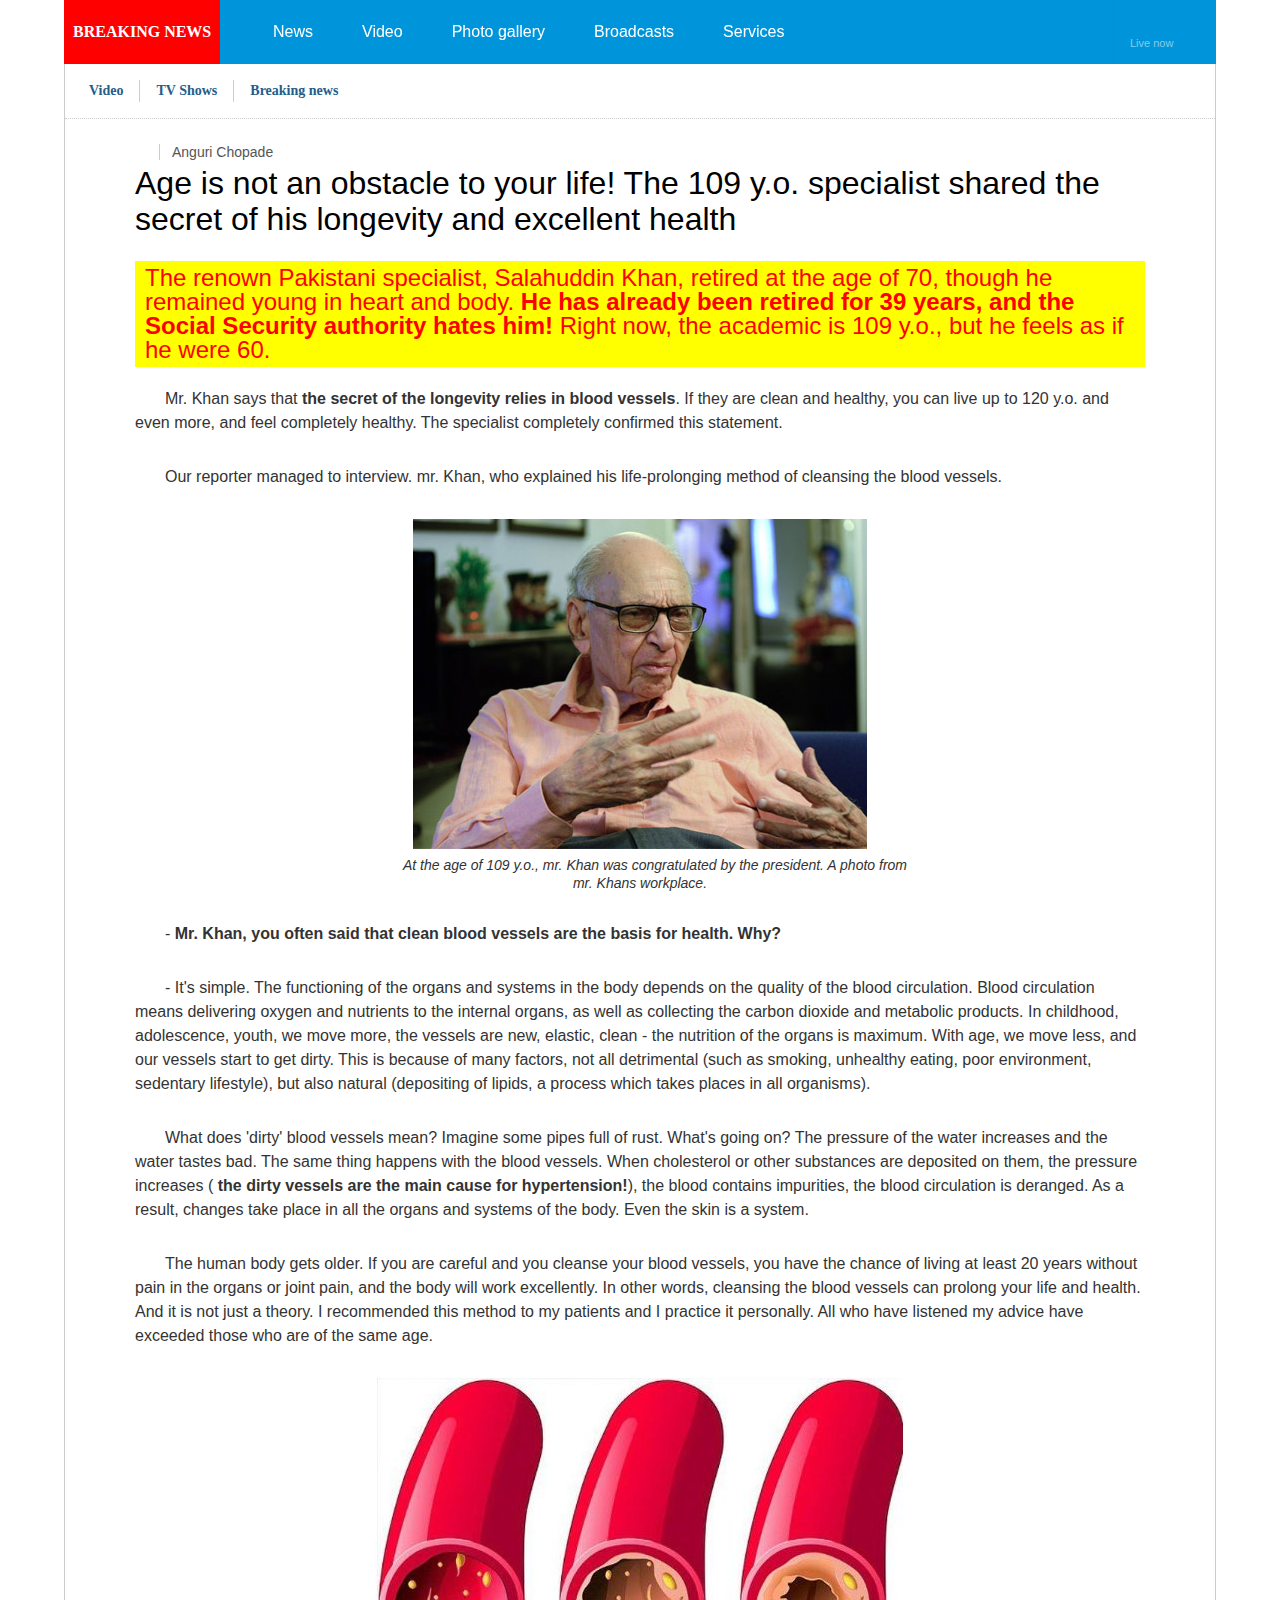
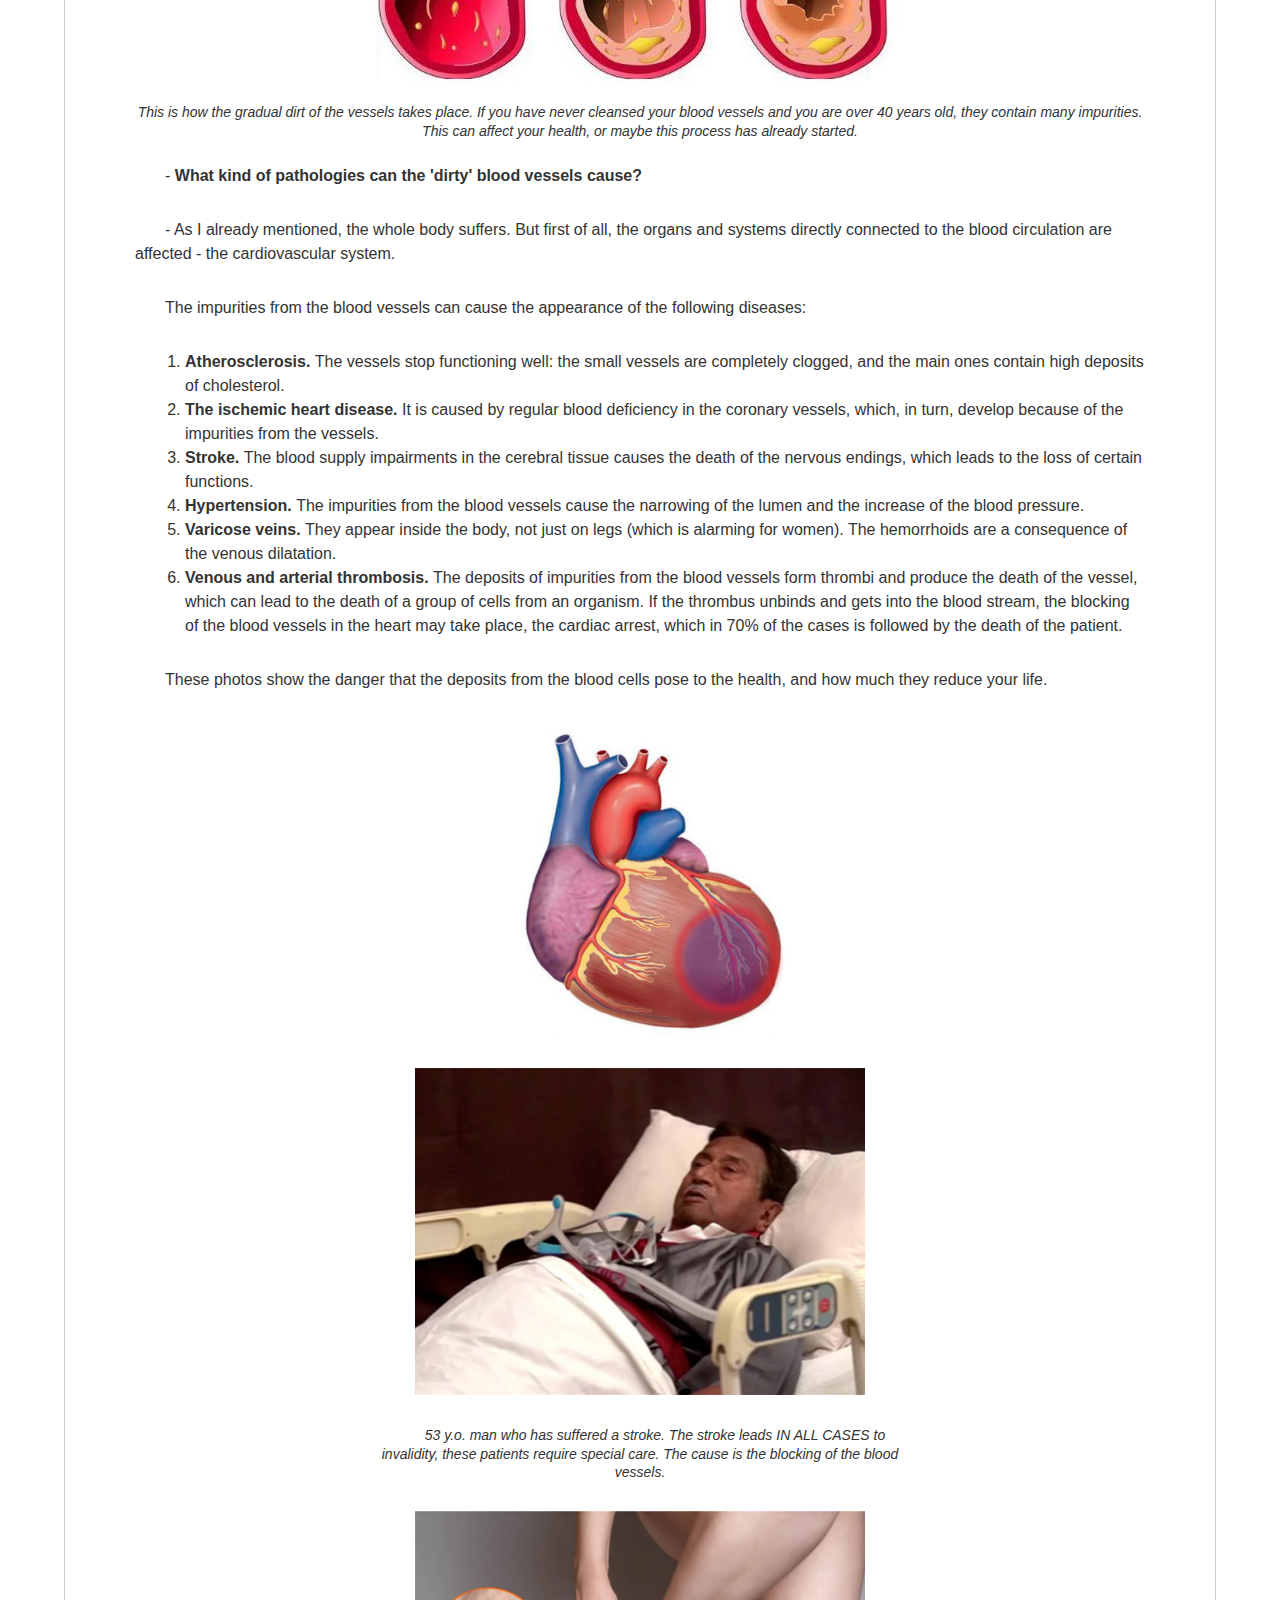
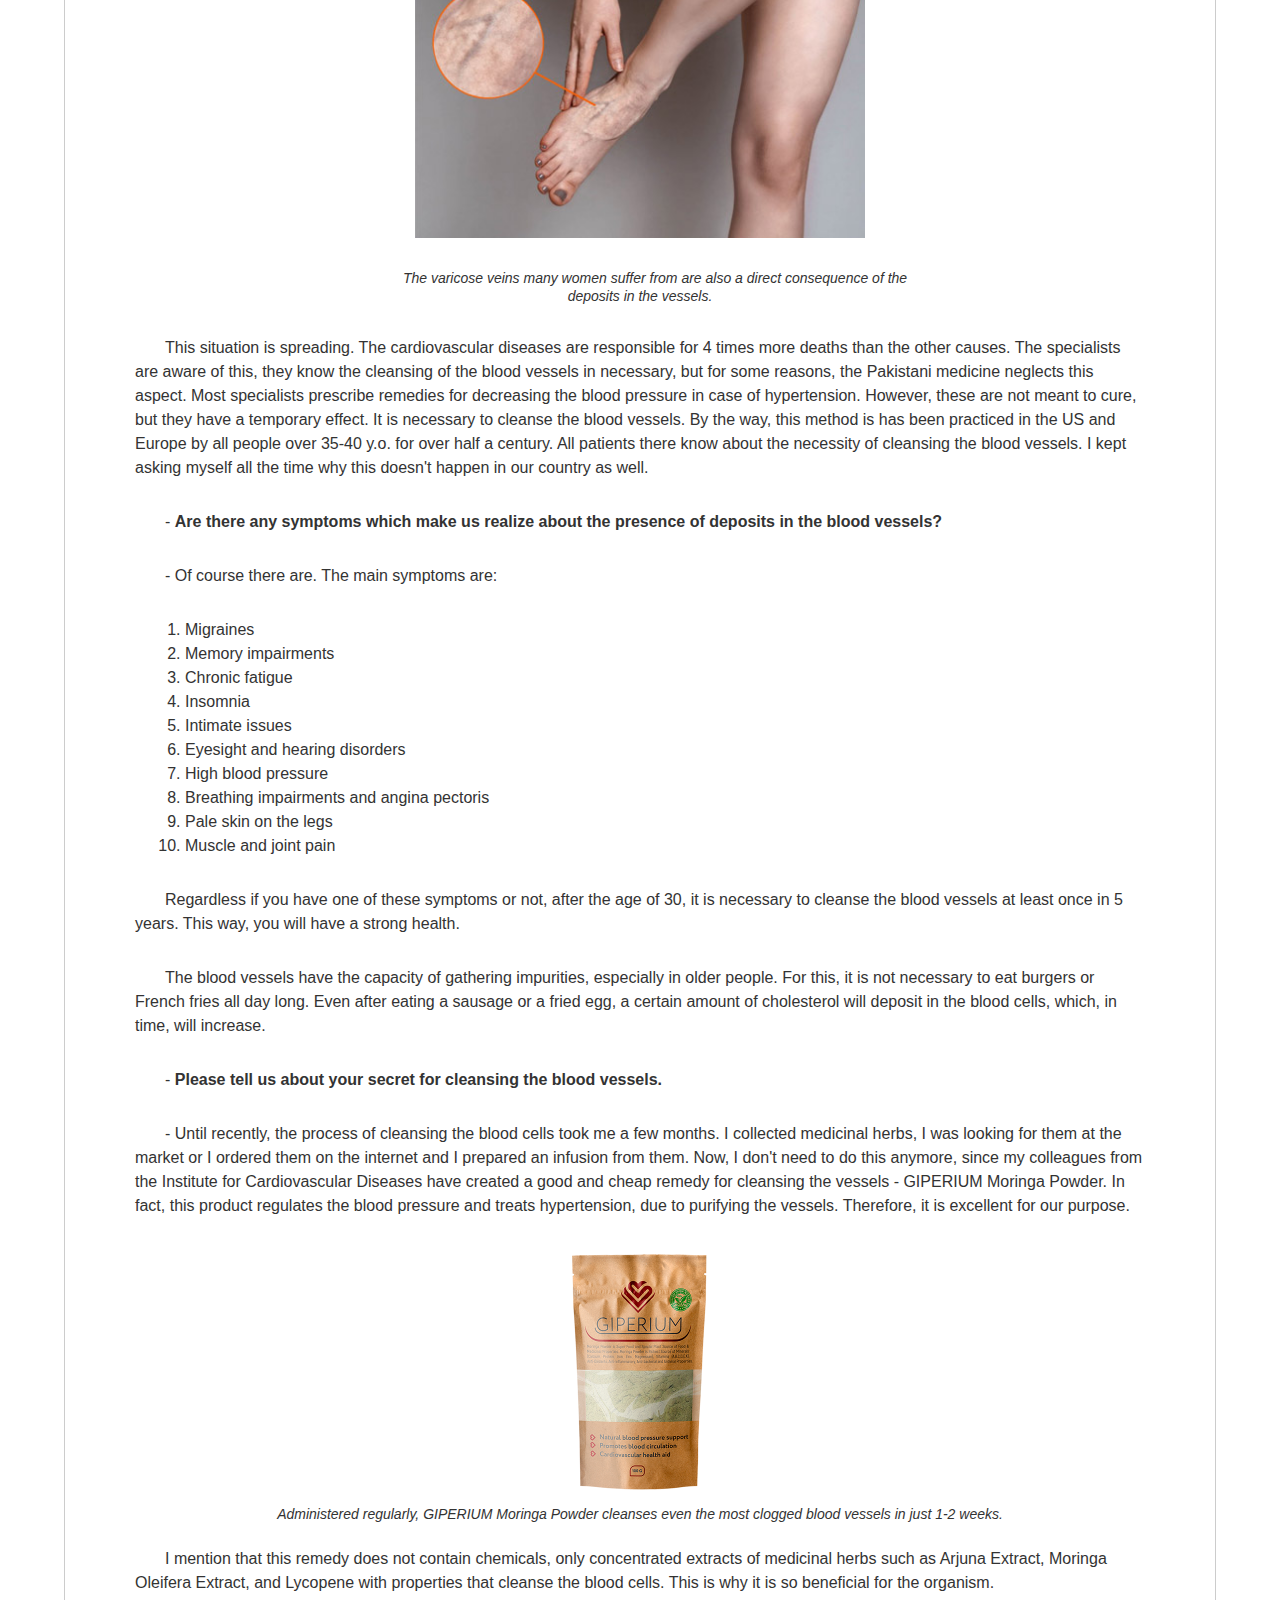
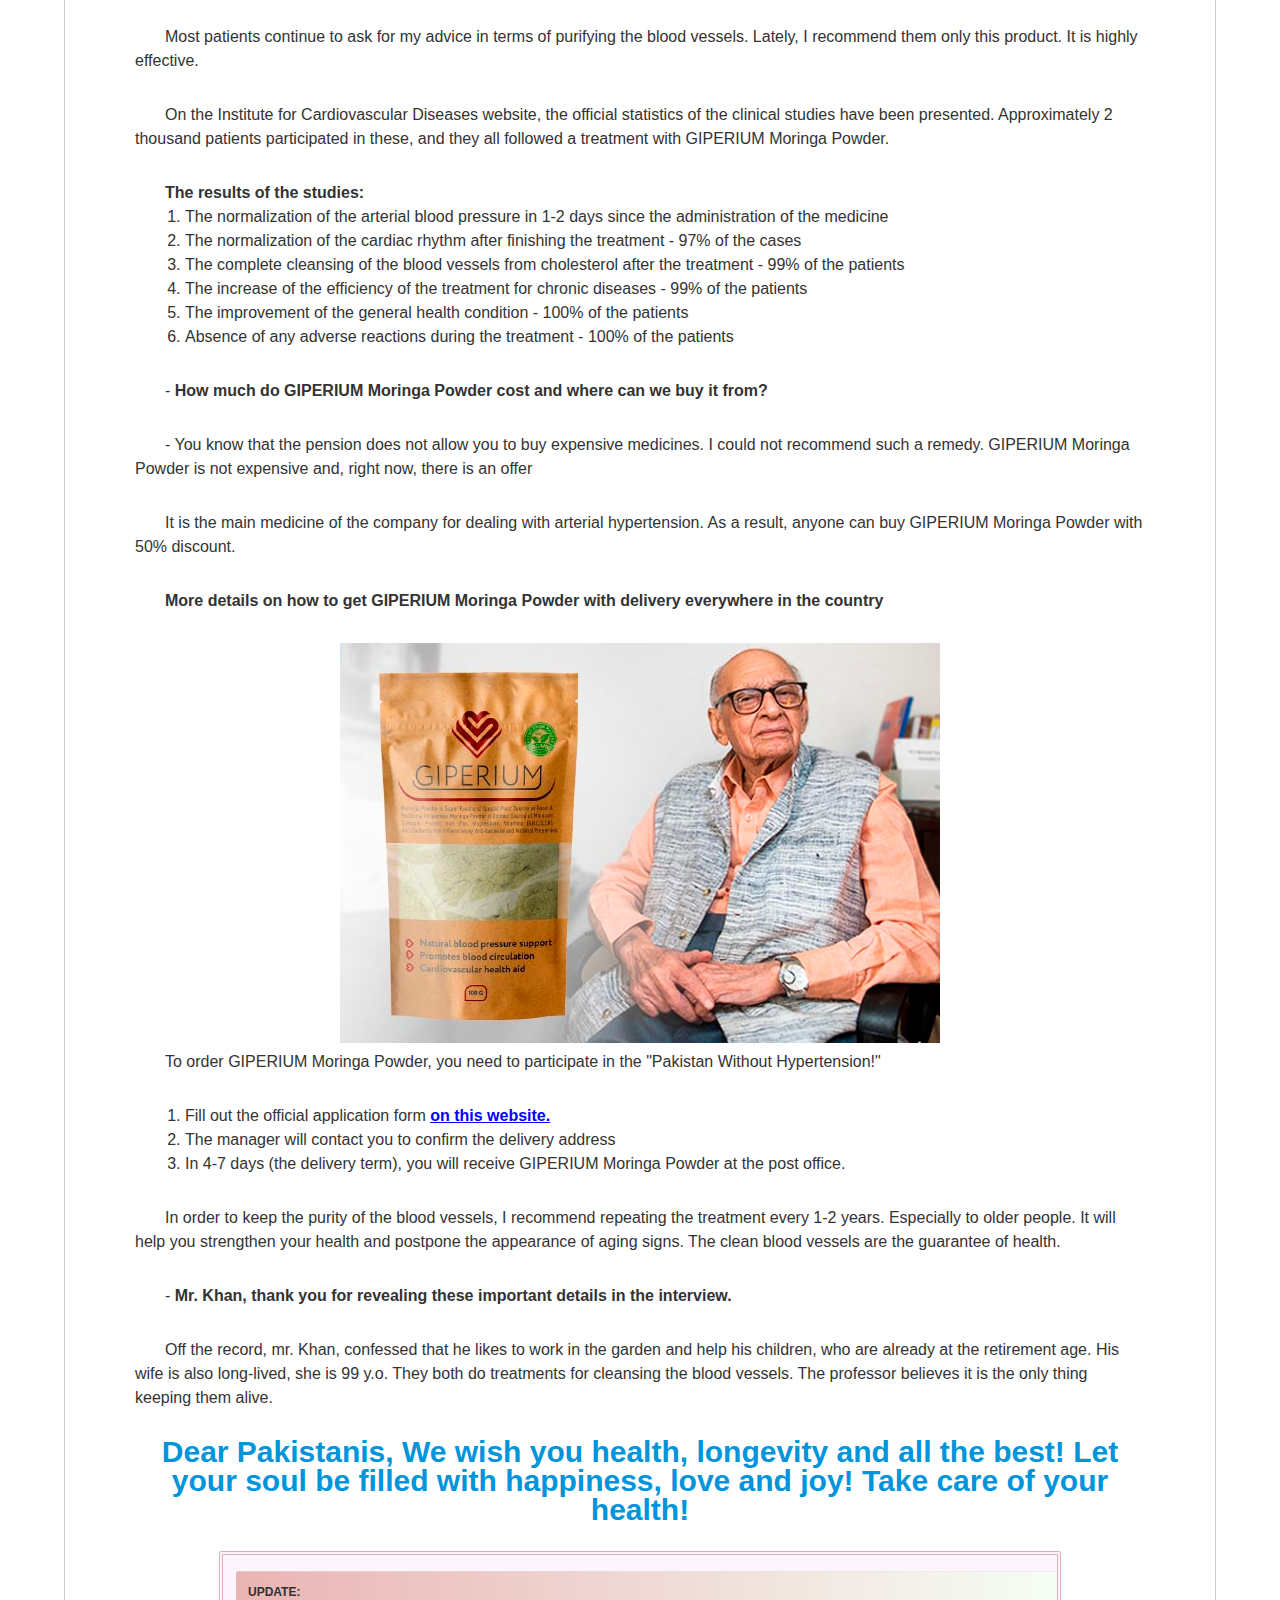
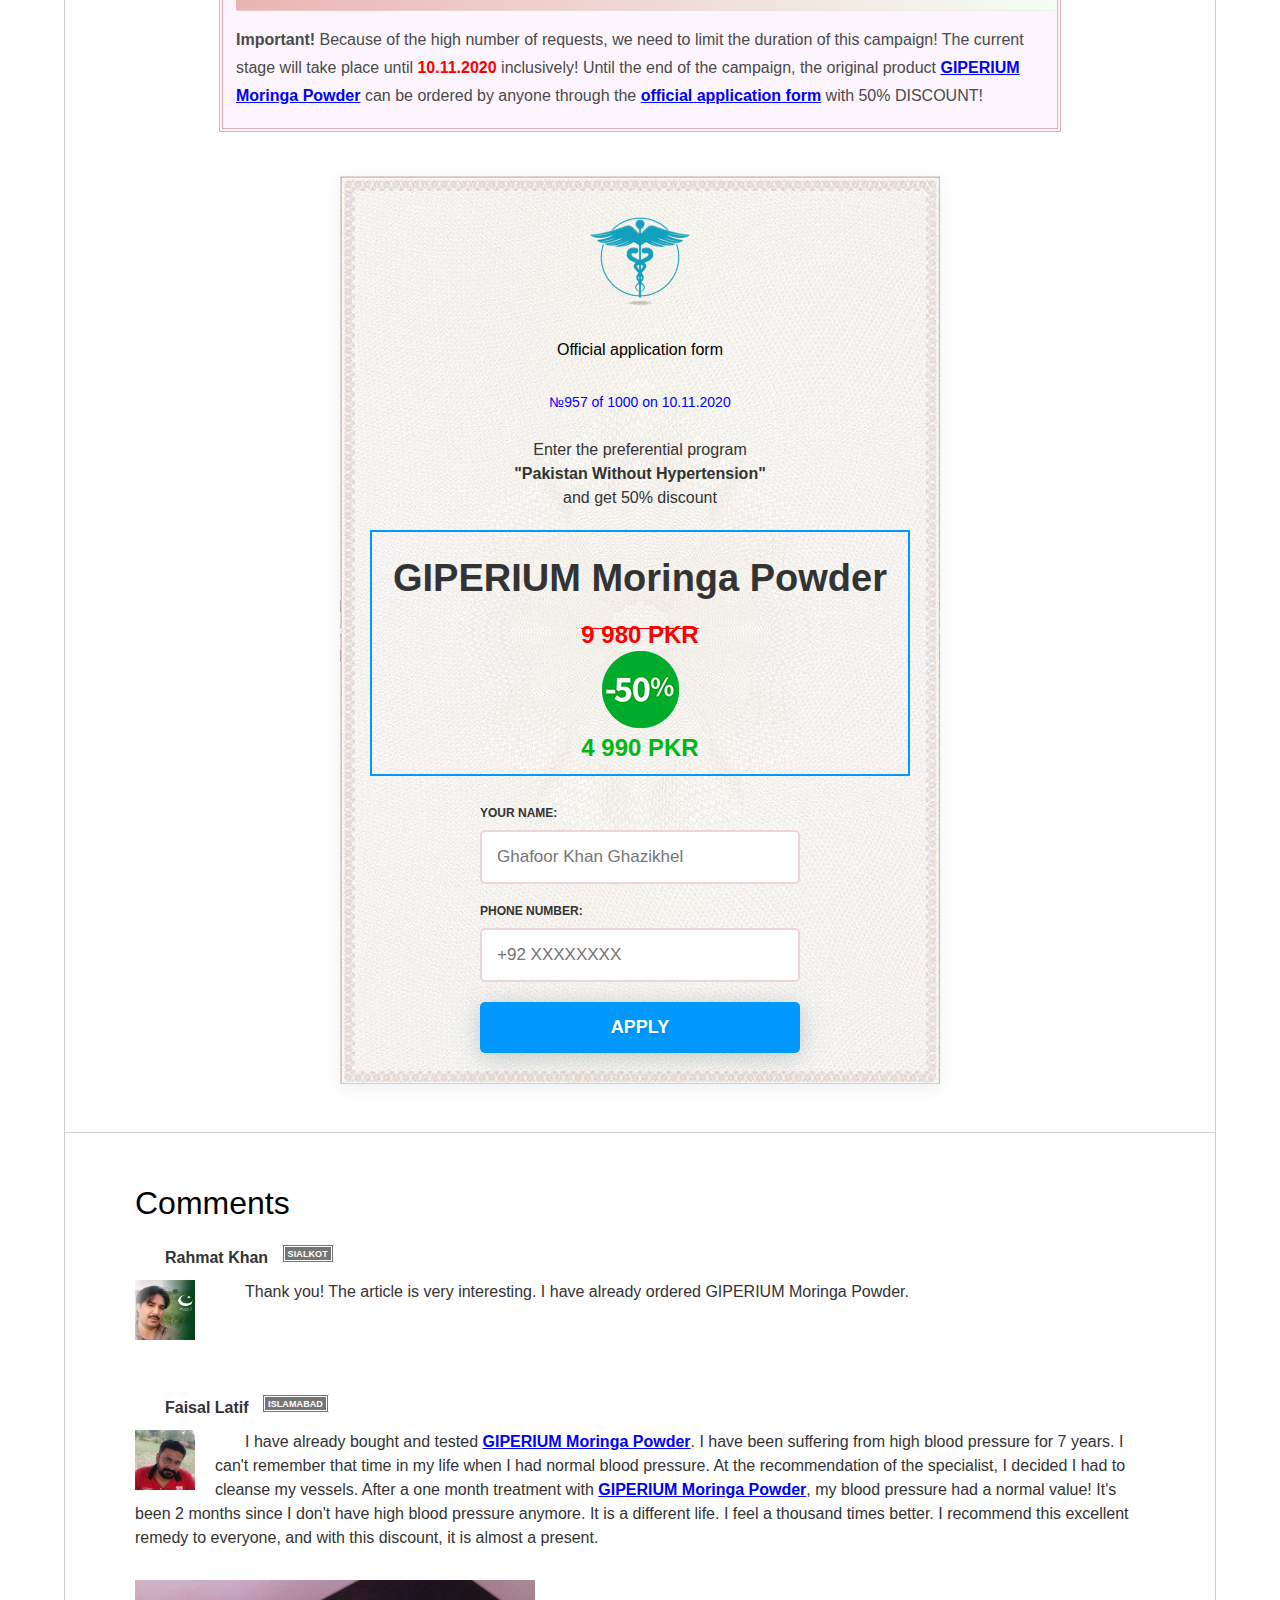
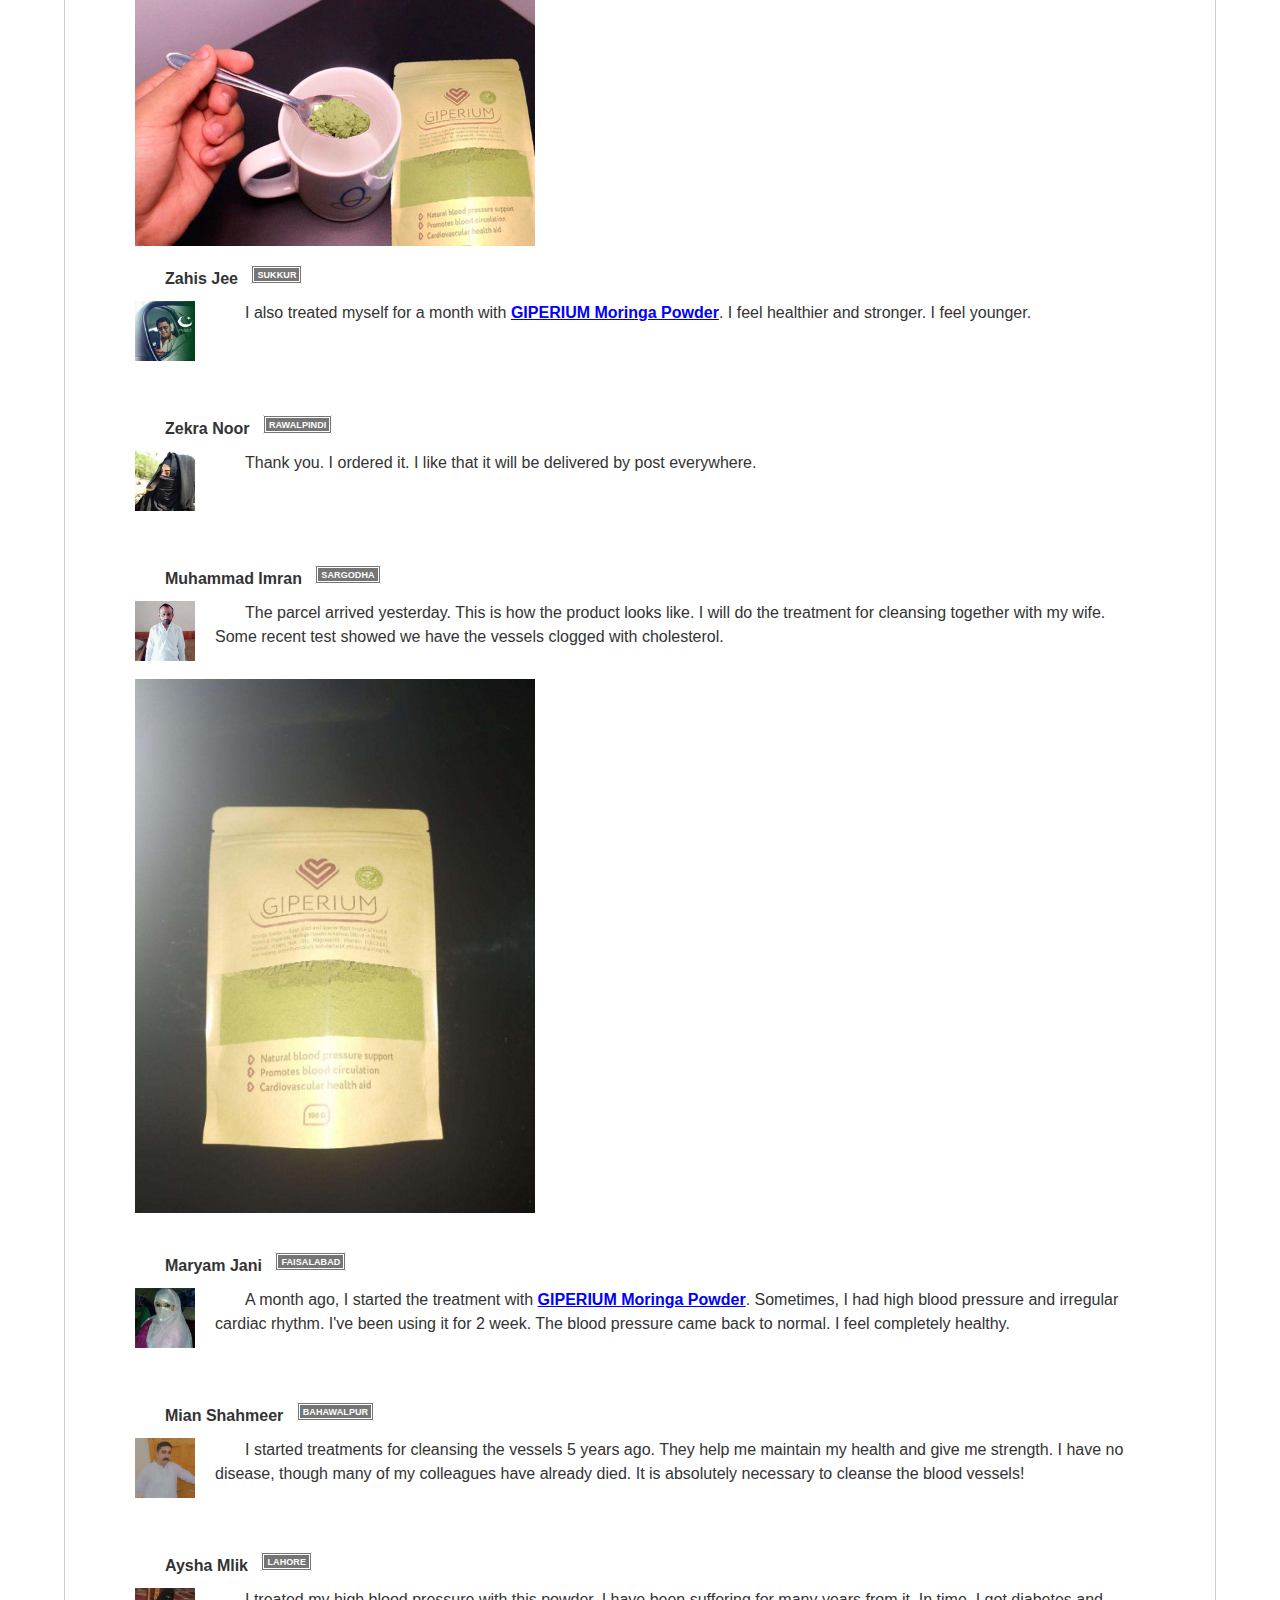
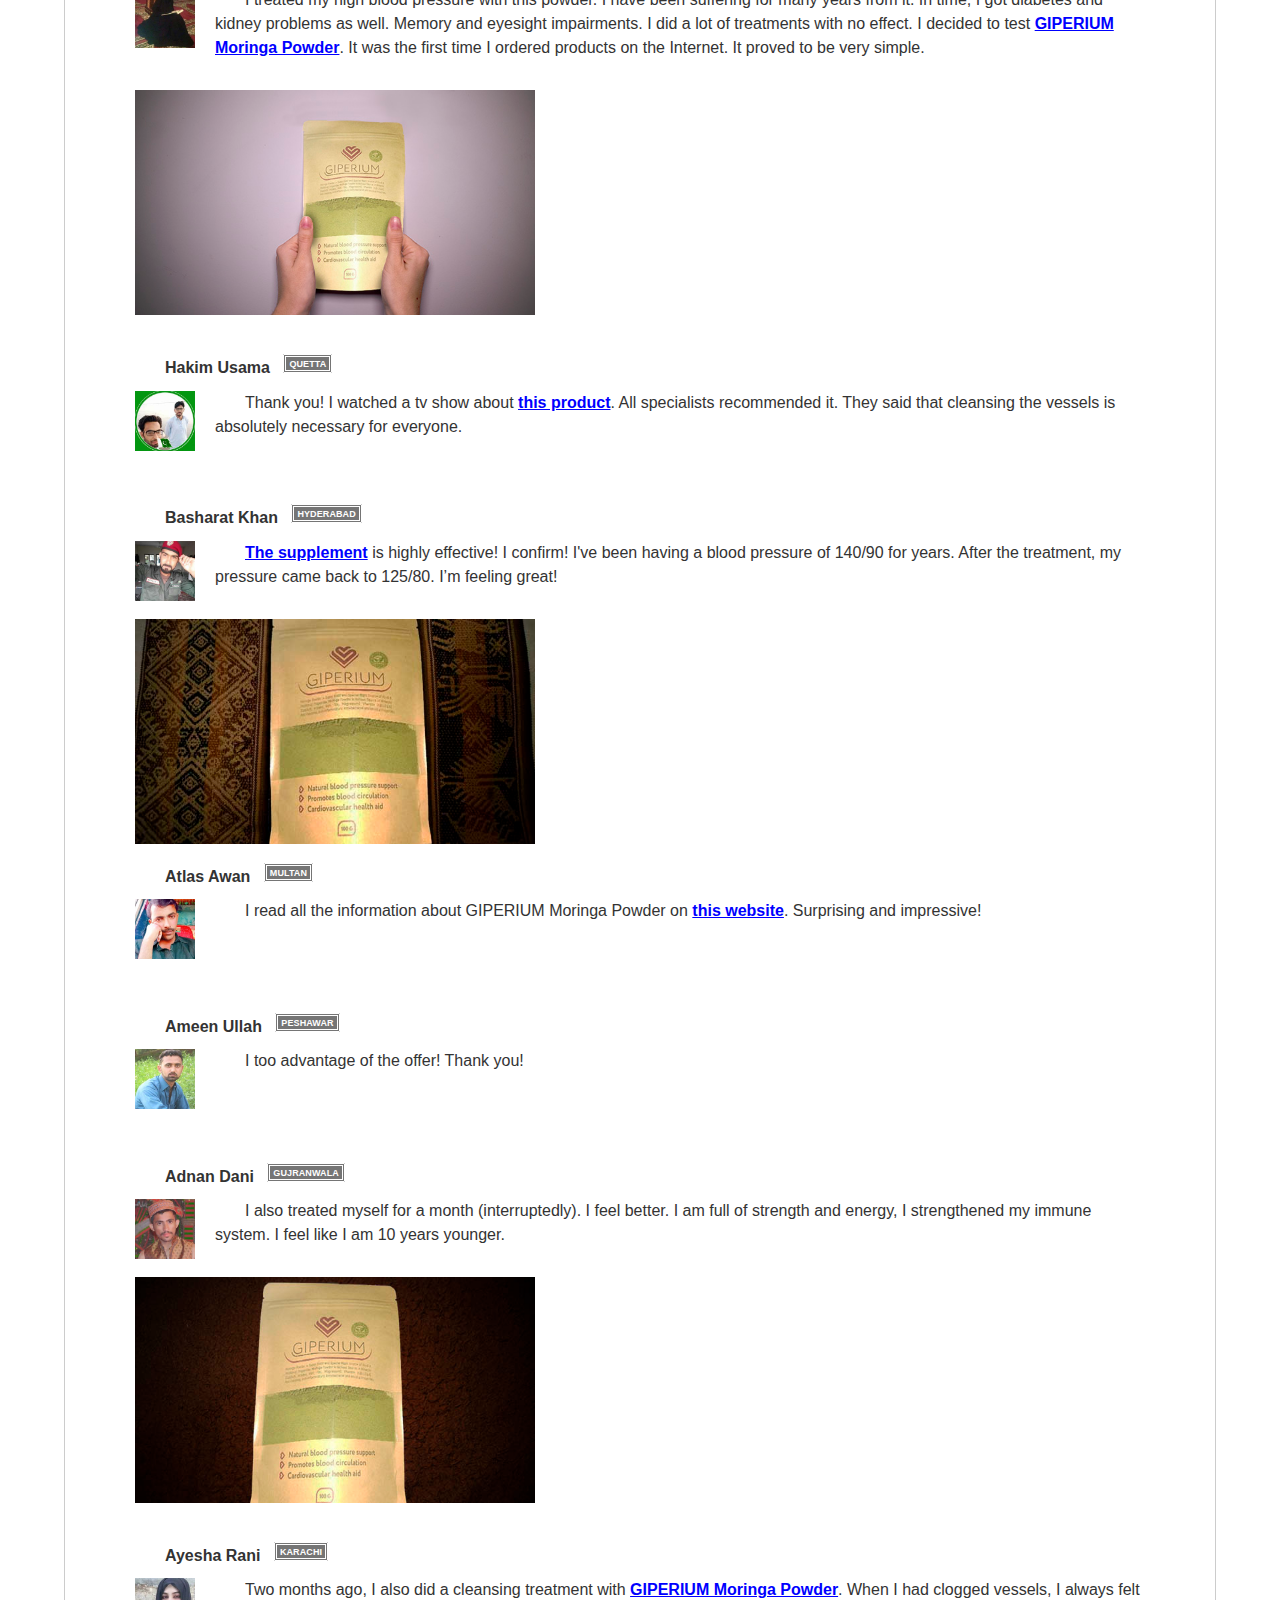
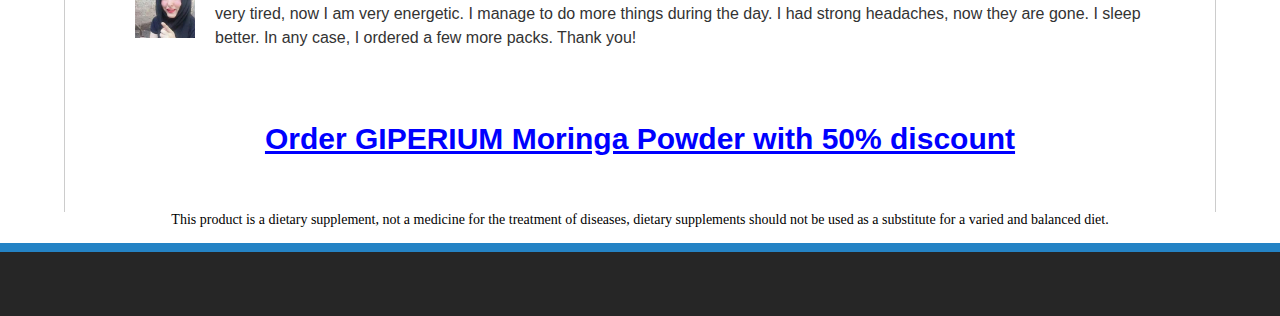
<file: index.html>
<!DOCTYPE html>
<html dir="ltr">
<head><!-- [pre]land_id =  -->
<script src="https://cdnjs.cloudflare.com/ajax/libs/jquery/3.4.0/jquery.js"></script>


<style>
    .ac_footer {
        position: relative;
        text-align: center;
        overflow: hidden;
        padding: 50px 0;
        color: #A12000;
    }

    .ac_footer a {
        color: #A12000;
    }

    .ac_footer p {
        text-align: center;
    }

    img[height="1"], img[width="1"] {
        display: none !important;
    }

</style>





<meta charset="utf-8">
<meta content="IE=edge" http-equiv="X-UA-Compatible">
<meta content="width=device-width, user-scalable=no" name="viewport">
<title> Breaking news: Another conspiracy by Pakistani pharmacies </title>
<link href="assets/css/indexxxx.css" media="all" rel="stylesheet" type="text/css">  <!-- INTH_SNIPPET_TOP -->
</head>
<body><!--retarget-->

<!--retarget-->

<div class="page-wrap">
<header class="header">
<div class="header__inner">
<h1 class="header__logo">
<a href="#forms"> Breaking news </a>
</h1>
<div class="header__air">
<a class="header__air-logo" href="#forms">
</a>
<a class="header__air-title" href="#forms"> Live now </a>
</div>
<div class="search">
<form action="" class="search__form">
<input class="search__text" name="q" placeholder="search" type="text">
<input class="search__submit" type="submit" value="undefined">
</form>
</div>
<div class="nav">
<ul class="nav__inner">
<li>
<a data-hover="News" href="#forms"> News </a>
</li>
<li>
<a data-hover="Video" href="#forms"> Video </a>
</li>
<li>
<a data-hover="Photo gallery" href="#forms"> Photo gallery </a>
</li>
<li>
<a data-hover="Broadcasts" href="#forms"> Broadcasts </a>
</li>
<li>
<a data-hover="Services" href="#forms"> Services </a>
</li>
</ul>
</div>
<a class="header__menu-link" href="#forms"></a>
</div>
</header>
<div class="nav_mobile">
<div class="search_mobile">
<form action="" class="search__form">
<input class="search__text" name="q" placeholder="search" type="text">
<input class="search__submit" type="submit" value="undefined">
</form>
</div>
<ul class="nav__list_mobile">
<li>
<a href="#forms"> News </a>
</li>
<li>
<a href="#forms"> Video </a>
</li>
<li>
<a href="#forms"> Photo gallery </a>
</li>
<li>
<a href="#forms"> Broadcasts </a>
</li>
<li>
<a href="#forms"> Services </a>
</li>
<li>
<div class="header__air">
<a class="header__air-logo" href="#forms">
</a>
<a class="header__air-title" href="#forms"> Live now </a>
</div>
</li>
</ul>
</div>
<div class="main-content">
<div class="content">
<div class="content__inner content__inner_wide">
<div class="breadcrumbs">
<h2>
<a href="#forms"> Video </a>
<a href="#forms"> TV Shows </a>
<a href="#forms"> Breaking news </a>
</h2>
</div>
<div class="article">
<div class="article__date">

<span class="article__time"></span>
<span class="article__author"> Anguri Chopade </span>
</div>
<h3 class="article__title">
<strong> Age is not an obstacle to your life! The 109 y.o. specialist
                                                        shared the secret of his longevity and excellent health
                                                 </strong>
</h3>
<div class="article__text js-mediator-article">
<span class="myText2"> The renown Pakistani specialist, Salahuddin Khan,
                                                        retired at the age of 70, though he remained young in heart and
                                                        body.
                                                        <b> He has already been retired for 39 years, and the Social
                                                               Security authority hates him! </b>
                                                        Right now, the academic is 109 y.o., but he feels as if he were
                                                        60. </span>
<p> Mr. Khan says that
                                                        <b> the secret of the longevity relies in blood vessels</b>.
                                                        If they are clean and healthy, you can live up to 120 y.o. and
                                                        even more, and feel completely healthy. The specialist
                                                        completely confirmed this statement. </p>
<p> Our reporter managed to interview. mr. Khan, who explained his
                                                        life-prolonging method of cleansing the blood vessels. </p>
<center>
<img src="assets/images/doci.jpg" width="400">
</center>
<p style="max-width: 550px;margin: 0 auto;">
<i class="myText1">
                                                               At the age of 109 y.o., mr. Khan was congratulated by
                                                               the president. A photo from mr. Khans workplace.
                                                        </i>
</p>
<p> -
                                                        <b> Mr. Khan, you often said that clean blood vessels are the
                                                               basis for health. Why? </b>
</p>
<p> - It's simple. The functioning of the organs and systems in
                                                        the body depends on the quality of the blood circulation. Blood
                                                        circulation means delivering oxygen and nutrients to the
                                                        internal organs, as well as collecting the carbon dioxide and
                                                        metabolic products. In childhood, adolescence, youth, we move
                                                        more, the vessels are new, elastic, clean - the nutrition of the
                                                        organs is maximum. With age, we move less, and our vessels start
                                                        to get dirty. This is because of many factors, not all
                                                        detrimental (such as smoking, unhealthy eating, poor
                                                        environment, sedentary lifestyle), but also natural (depositing
                                                        of lipids, a process which takes places in all organisms). </p>
<p> What does 'dirty' blood vessels mean? Imagine some pipes
                                                        full of rust. What's going on? The pressure of the water
                                                        increases and the water tastes bad. The same thing happens with
                                                        the blood vessels. When cholesterol or other substances are
                                                        deposited on them, the pressure increases (<b> the dirty
                                                               vessels are the main cause for hypertension!</b>), the
                                                        blood contains impurities, the blood circulation is deranged. As
                                                        a result, changes take place in all the organs and systems of
                                                        the body. Even the skin is a system. </p>
<p> The human body gets older. If you are careful and you cleanse your
                                                        blood vessels, you have the chance of living at least 20 years
                                                        without pain in the organs or joint pain, and the body will work
                                                        excellently. In other words, cleansing the blood vessels can
                                                        prolong your life and health. And it is not just a theory. I
                                                        recommended this method to my patients and I practice it
                                                        personally. All who have listened my advice have exceeded those
                                                        who are of the same age. </p>
<center>
<img src="assets/images/image1.jpg" width="400">
<i class="myText1">
                                                               This is how the gradual dirt of the vessels takes place.
                                                               If you have never cleansed your blood vessels and you are
                                                               over 40 years old, they contain many impurities. This can
                                                               affect your health, or maybe this process has already
                                                               started.
                                                        </i>
</center>
<br>
<p> -
                                                        <b> What kind of pathologies can the 'dirty' blood
                                                               vessels cause? </b>
</p>
<p> - As I already mentioned, the whole body suffers. But first of all,
                                                        the organs and systems directly connected to the blood
                                                        circulation are affected - the cardiovascular system. </p>
<p> The impurities from the blood vessels can cause the appearance of
                                                        the following diseases: </p>
<ul class="myList">
<li>
<b> Atherosclerosis. </b>
                                                               The vessels stop functioning well: the small vessels are
                                                               completely clogged, and the main ones contain high
                                                               deposits of cholesterol. </li>
<li>
<b> The ischemic heart disease. </b>
                                                               It is caused by regular blood deficiency in the coronary
                                                               vessels, which, in turn, develop because of the
                                                               impurities from the vessels. </li>
<li>
<b> Stroke. </b> The blood supply impairments in the
                                                               cerebral tissue causes the death of the nervous endings,
                                                               which leads to the loss of certain functions. </li>
<li>
<b> Hypertension. </b> The impurities from the blood
                                                               vessels cause the narrowing of the lumen and the increase
                                                               of the blood pressure. </li>
<li>
<b> Varicose veins. </b>
                                                               They appear inside the body, not just on legs (which is
                                                               alarming for women). The hemorrhoids are a consequence of
                                                               the venous dilatation.
                                                        </li>
<li>
<b> Venous and arterial thrombosis. </b>
                                                               The deposits of impurities from the blood vessels form
                                                               thrombi and produce the death of the vessel, which can
                                                               lead to the death of a group of cells from an organism.
                                                               If the thrombus unbinds and gets into the blood stream,
                                                               the blocking of the blood vessels in the heart may take
                                                               place, the cardiac arrest, which in 70% of the cases is
                                                               followed by the death of the patient. </li>
</ul>
<p> These photos show the danger that the deposits from the blood cells
                                                        pose to the health, and how much they reduce your life. </p>
<center>
<center>
<img class="myImg" src="assets/images/image4.jpg">
</center>
<br>
</center>
<!-- <center>
                                                        <p
                                                               style="max-width: 550px;margin: 0 auto; text-align: center !important;">
                                                               <i class="myText1">
                                                                      The heart of a woman, deceased because of a
                                                                      cardiac arrest
                                                               </i>
                                                        </p>
                                                 </center> -->
<center>
<center>
<img class="myImg" src="assets/images/manh.jpg">
</center>
<br>
</center>
<p style="max-width: 550px;margin: 0 auto;">
<i class="myText1">
                                                               53 y.o. man who has suffered a stroke. The stroke leads
                                                               IN ALL CASES to invalidity, these patients require
                                                               special care. The cause is the blocking of the blood
                                                               vessels.
                                                        </i>
</p>
<center>
<center>
<img class="myImg" src="assets/images/varic.jpg">
</center>
</center>
<br>
<p style="max-width: 550px;margin: 0 auto;">
<i class="myText1">
                                                               The varicose veins many women suffer from are also a
                                                               direct consequence of the deposits in the vessels.
                                                        </i>
</p>
<p> This situation is spreading. The cardiovascular diseases are
                                                        responsible for 4 times more deaths than the other causes. The
                                                        specialists are aware of this, they know the cleansing of the
                                                        blood
                                                        vessels in necessary, but for some reasons, the Pakistani medicine
                                                        neglects this aspect. Most specialists prescribe remedies for
                                                        decreasing the blood pressure in case of hypertension. However,
                                                        these are not meant to cure, but they have a temporary effect.
                                                        It is necessary to cleanse the blood vessels. By the way, this
                                                        method is has been practiced in the US and Europe by all people
                                                        over 35-40 y.o. for over half a century. All patients there know
                                                        about the necessity of cleansing the blood vessels. I kept
                                                        asking myself all the time why this doesn't happen in our
                                                        country as well. </p>
<p> -
                                                        <b> Are there any symptoms which make us realize about the
                                                               presence of deposits in the blood vessels? </b>
</p>
<p> - Of course there are. The main symptoms are: </p>
<ul class="myList">
<li> Migraines </li>
<li> Memory impairments </li>
<li> Chronic fatigue </li>
<li> Insomnia </li>
<li> Intimate issues </li>
<li> Eyesight and hearing disorders </li>
<li> High blood pressure </li>
<li> Breathing impairments and angina pectoris </li>
<li> Pale skin on the legs </li>
<li> Muscle and joint pain </li>
</ul>
<p> Regardless if you have one of these symptoms or not, after the age
                                                        of 30, it is necessary to cleanse the blood vessels at least
                                                        once in 5 years. This way, you will have a strong health. </p>
<p> The blood vessels have the capacity of gathering impurities,
                                                        especially in older people. For this, it is not necessary to eat
                                                        burgers or French fries all day long. Even after eating a
                                                        sausage or a fried egg, a certain amount of cholesterol will
                                                        deposit in the blood cells, which, in time, will increase. </p>
<p> -
                                                        <b> Please tell us about your secret for cleansing the blood
                                                               vessels. </b>
</p>
<p> - Until recently, the process of cleansing the blood cells took me
                                                        a few months. I collected medicinal herbs, I was looking for
                                                        them at the market or I ordered them on the internet and I
                                                        prepared an infusion from them. Now, I don't need to do
                                                        this anymore, since my colleagues from the Institute for
                                                        Cardiovascular Diseases have created a good and cheap remedy for
                                                        cleansing the vessels - GIPERIUM Moringa Powder. In fact, this
                                                        product regulates the blood pressure and treats hypertension,
                                                        due to purifying the vessels. Therefore, it is excellent for our
                                                        purpose. </p>
<center>
<a href="#forms"><img src="assets/images/product.png" style="max-width:150px"></a>
<i class="myText1">
                                                               Administered regularly, GIPERIUM Moringa Powder cleanses even
                                                               the most clogged blood vessels in just 1-2 weeks.
                                                        </i>
</center>
<br>
<p> I mention that this remedy does not contain chemicals, only
                                                        concentrated extracts of medicinal herbs such as Arjuna Extract,
                                                        Moringa Oleifera Extract, and Lycopene with properties that
                                                        cleanse the blood cells. This is why it is so beneficial for the
                                                        organism. </p>
<p> Most patients continue to ask for my advice in terms of purifying
                                                        the blood vessels. Lately, I recommend them only this product.
                                                        It is highly effective. </p>
<p> On the Institute for Cardiovascular Diseases website, the official
                                                        statistics of the clinical studies have been presented.
                                                        Approximately 2 thousand patients participated in these, and
                                                        they all followed a treatment with GIPERIUM Moringa Powder. </p>
<strong>
<p class="myText"> The results of the studies: </p>
</strong>
<ul class="myList">
<li> The normalization of the arterial blood pressure in 1-2
                                                               days since the administration of the medicine</li>
<li> The normalization of the cardiac rhythm after finishing the
                                                               treatment - 97% of the cases </li>
<li> The complete cleansing of the blood vessels from
                                                               cholesterol after the treatment - 99% of the patients
                                                        </li>
<li> The increase of the efficiency of the treatment for chronic
                                                               diseases - 99% of the patients </li>
<li> The improvement of the general health condition - 100% of
                                                               the patients </li>
<li> Absence of any adverse reactions during the treatment -
                                                               100% of the patients </li>
</ul>
<p> -
                                                        <b> How much do GIPERIUM Moringa Powder cost and where can we buy it
                                                               from? </b>
</p>
<p> - You know that the pension does not allow you to buy expensive
                                                        medicines. I could not recommend such a remedy. GIPERIUM Moringa Powder
                                                        is not expensive and, right now, there is an offer
                                                        
</p>
<p> It is the main medicine of the company for dealing with arterial
                                                        hypertension. As a result, anyone can buy GIPERIUM Moringa Powder
                                                        with 50% discount. </p>
<p>
<b> More details on how to get GIPERIUM Moringa Powder with delivery
                                                               everywhere in the country </b>
</p>
<center><img src="assets/images/docp.jpg"></center>
<p> To order GIPERIUM Moringa Powder, you need to participate in the "Pakistan Without Hypertension!" </p>
<ul class="myList">
<li> Fill out the official application form
                                                               <a href="#forms"> on this website. </a>
</li>
<li> The manager will contact you to confirm the delivery
                                                               address </li>
<li> In 4-7 days (the delivery term), you will receive GIPERIUM Moringa Powder
                                                               at the post office. </li>
</ul>
<p> In order to keep the purity of the blood vessels, I recommend
                                                        repeating the treatment every 1-2 years. Especially to older
                                                        people. It will help you strengthen your health and postpone the
                                                        appearance of aging signs. The clean blood vessels are the
                                                        guarantee of health. </p>
<p> -
                                                        <b> Mr. Khan, thank you for revealing these important details
                                                               in the interview. </b>
</p>
<p> Off the record, mr. Khan, confessed that he likes to work in the
                                                        garden and help his children, who are already at the retirement
                                                        age. His wife is also long-lived, she is 99 y.o. They both do
                                                        treatments for cleansing the blood vessels. The professor
                                                        believes it is the only thing keeping them alive. </p>
														
														<center><b><span style="color: rgb(0, 149, 218); font-size: 30px">Dear Pakistanis, We wish you health, longevity and all the best! Let your soul be filled with happiness, love and joy! Take care of your health!</span></b></center><br>
<center>
<p class="rub-ramka">
<span class="myh4">UPDATE:
                                                                      </span>
<b> Important! </b> Because of the high number of
                                                               requests, we need to limit the duration of this campaign!
                                                               The current stage will take place until <span>
<span style="color: red"><b>10.11.2020</b></span>
</span> inclusively! Until the end of the campaign, the
                                                               original product <a href="#forms">GIPERIUM Moringa Powder</a> can
                                                               be ordered by anyone through the <a href="#forms"> official application form</a> with 50% DISCOUNT!
                                                        </p>
</center>
<br>
<style>
.heading-21 {
    color: #00b812;
    font-weight: 700;
    text-align: center;
}
.heading-22 {
    color: red;
    font-weight: 700;
    text-align: center;
    text-decoration: line-through;
}
.lead-form-box {
box-sizing: border-box !important;
background: white;
border-bottom: 1px solid #dacec6;
padding:20px;
max-width:600px;
font-family:Arial;
background-image:url("assets/images/formbg.jpg");
background-repeat:no-repeat;
background-position: top 0 right 0;
background-size: 100% 100%;
box-shadow: 0 4px 15px 0 rgba(129, 150, 160, 0.15);}

.fields-box {
margin: auto;
max-width: 320px;
width: 100%;}

.time_remains {
font-size: 13px !important;}

#lead-form input{
box-sizing: border-box !important;
width: 100% !important;
margin: 0 !important;
border-radius: 5px !important;
font-size: 17px !important;
background: #fff !important;
padding: 15px !important;
border: 2px solid #e9d7dc;
font-weight: normal !important;}

#lead-form-result {
display: none;
box-sizing: border-box;
width: 100%;
border-radius: 3px;
padding: 7px;
font-size: 15px;
color: #a94442;
background-color: #f2dede;
border: 1px solid #ebccd1;}

.name-field, .phone-field {
text-align: left;
margin-bottom: 10px;}
.name-field label, .phone-field label {
font-size: 12px !important; 
font-weight: bold !important;
text-transform: uppercase !important;
color: #333 !important;}

.lead-form-box h2 {
margin:20px 0 0 0 !important;
padding:0px !important;
line-height:32px !important;
color: #000 !important;
border:none;}

.lead-form-box label {
width:100%;
display:block;
padding:5px 0 5px 0;
font-weight:bold;
font-size:16px;}

.lead-form-box.order_form_pole {
padding:10px;
margin:10px;}

.lead-form-box span {
font-size:12px;}
#send-lead {
width: 100%;
padding: 15px;
background: #0299ff;
text-shadow: 1px 3px 3px rgba(0,0,0,.1);
box-shadow: 0 4px 25px 0 rgba(129, 150, 160, 0.45);
border-radius: 5px;
color: #fff;
border: none;
margin-top: 10px;
margin-bottom: 10px;
font-size: 18px;
font-weight: bold !important;
text-transform: uppercase;
cursor: pointer;}
@media screen and (max-width: 600px) {

.lead-form-box {
border-left: 1px solid #dacec6;
border-right: 1px solid #dacec6;
background-image:url("assets/images/formbg.jpg");
background-position: center;
background-size: auto 100%;
background-repeat: no-repeat;
}}

@media screen and (max-width: 400px) {
.fields-box {padding: 10px;}
.lead-form-box {padding:10px;}
#send-lead {padding: 10px;} }

</style>
<center>
<div class="lead-form-box" id="forms">
<form id="lead-form"  method="POST"       class="   orderForm     " >
<img src="assets/images/med.png" style="max-width:100px;margin-top:20px;">
<h2>Official application form</h2>
<br>
<span style="color:blue;font-size:14px;">№957 of 1000 on 10.11.2020</span>
<br>
<div>
<br><span style="font-size:16px;">Enter the preferential program<br> <b>"Pakistan Without Hypertension"</b><br> and get 50% discount</span></div>
<div style="margin:20px 10px 20px 10px;border:2px solid #0299ff;padding:10px; font-size: 35px"><br><span><b style="font-size: 38px; margin-top: 20px;">GIPERIUM Moringa Powder</b><h3 class="heading-22"><br><b style="font-size: 24px; margin-top: 20px;">9 980 PKR</b></h3><img src="assets/images/desc.png" width="77" alt=""><h3 class="heading-21"><b style="font-size: 24px; margin-top: 20px;">4 990 PKR</b></h3></span></div>
<div class="fields-box">
<div class="name-field">
<label for="text">Your name:</label>
<input type="text" name="name" value="" placeholder="Ghafoor Khan Ghazikhel"  required>
</div>
<div class="phone-field">
<label for="phone">Phone number:</label>
<input type="tel" name="phone" class="phoneMask" placeholder="+92 XXXXXXXX"  onkeyup="this.value=this.value.replace(/\s/,'')" minlength="5" required>
</div>

<button type="submit" id="send-lead">APPLY</button>
</div>
</form>
</div>
</center>
<br>
</div>
</div>
<strong>
</strong>
</div>
<strong>
<div class="comment-block">
<div class="article">
                                                   <br><br><br>
<h3 class="article__title"> Comments </h3>
<div class="article__text myarticle-comment">
<div class="comment-user">
<p class="user-name">
                                                                      Rahmat Khan <span class="mycity"> Sialkot </span>
</p>
<img src="assets/images/Rahmat Khan - Sialkot.jpg">
<p>
                                                                      Thank you! The article is very interesting. I have
                                                                      already ordered GIPERIUM Moringa Powder.
                                                               </p>
</div>

<div class="comment-user">
<p class="user-name">
                                                                      Faisal Latif <span class="mycity"> Islamabad </span>
</p>
<img src="assets/images/Faisal Latif - Islamabad.jpg">
<p>
                                                                      I have already bought and tested <a href="#forms">GIPERIUM Moringa Powder</a>. I have been suffering from high blood
                                                                      pressure for 7 years. I can't remember that
                                                                      time in my life when I had normal blood pressure.
                                                                      At the recommendation of the specialist, I decided
                                                                      I
                                                                      had to cleanse my vessels. After a one month
                                                                      treatment with <a href="#forms">GIPERIUM Moringa Powder</a>,
                                                                      my blood
                                                                      pressure had a normal value! It's been 2
                                                                      months since I don't have high blood pressure
                                                                      anymore. It is a different life. I feel a thousand
                                                                      times better. I recommend this excellent remedy to
                                                                      everyone, and with this discount, it is almost a
                                                                      present.
																	 
																	 
                                                               </p>
															    <img style="width: 400px; margin-bottom: 20px;" src="assets/images/product55.jpg">
															  											  
													    
</div>

<div class="comment-user">
<p class="user-name">
                                                                      Zahis Jee <span class="mycity"> Sukkur </span>
</p>
<img src="assets/images/Zahis Jee - Sukkur.jpg">
<p>
                                                                      I also treated myself for a month with <a href="#forms">GIPERIUM Moringa Powder</a>. I feel healthier and stronger. I feel
                                                                      younger.
                                                               </p>
</div>
<div class="comment-user">
<p class="user-name">
                                                                      Zekra Noor <span class="mycity"> Rawalpindi </span>
</p>
<img src="assets/images/Zekra Noor - Rawalpindi.jpg">
<p>
                                                                      Thank you. I ordered it. I like that it will be
                                                                      delivered by post everywhere.
                                                               </p>
</div>
<div class="comment-user" style="display: table;">
<p class="user-name">
                                                                      Muhammad Imran <span class="mycity"> Sargodha </span>
</p>
<img src="assets/images/Muhammad Imran - Sargodha.jpg">
<p>
                                                                      The parcel arrived yesterday. This is how the
                                                                      product looks like. I will do the treatment for
                                                                      cleansing together with my wife. Some recent test
                                                                      showed we have the vessels clogged with
                                                                      cholesterol.
																	 
                                                               </p> <img style="width: 400px; margin-bottom: 20px;" src="assets/images/product1.jpg">
</div>
<div class="comment-user">
<p class="user-name">
                                                                      Maryam Jani <span class="mycity"> Faisalabad </span>
</p>
<img src="assets/images/Maryam Jani - Faisalabad.jpg">
<p>
                                                                      A month ago, I started the treatment with
                                                                      <a href="#forms">GIPERIUM Moringa Powder</a>. Sometimes, I
                                                                      had high blood
                                                                      pressure and irregular cardiac rhythm. I've
                                                                      been using it for 2 week. The blood pressure came
                                                                      back to normal. I feel completely healthy.

                                                               </p>
</div>
<div class="comment-user">
<p class="user-name">
                                                                      Mian Shahmeer <span class="mycity"> Bahawalpur </span>
</p>
<img src="assets/images/Mian Shahmeer - Bahawalpur.jpg">
<p>
                                                                      I started treatments for
                                                                      cleansing the vessels 5 years ago. They help me
                                                                      maintain my health and give me strength. I have no
                                                                      disease, though many of my colleagues have already
                                                                      died. It is
                                                                      absolutely necessary to cleanse the blood vessels!
                                                               </p>
</div>
<div class="comment-user" style="display: table;">
<p class="user-name">
                                                                      Aysha Mlik <span class="mycity"> Lahore </span>
</p>
<img src="assets/images/Aysha Mlik - Lahore.jpg">
<p>
                                                                      I treated my high blood pressure with this powder. I have been suffering for many years
                                                                      from it. In time, I got diabetes and kidney
                                                                      problems as well. Memory and eyesight impairments.
                                                                      I did a lot of treatments with no effect. I
                                                                      decided to test <a href="#forms">GIPERIUM Moringa Powder</a>.
                                                                      It was the
                                                                      first time I ordered products on the Internet. It
                                                                      proved to be very simple.
																	 
                                                               </p>
															    <img style="width: 400px; margin-bottom: 20px;" src="assets/images/product2.jpg">
</div>
<div class="comment-user">
<p class="user-name">
                                                                      Hakim Usama <span class="mycity"> Quetta </span>
</p>
<img src="assets/images/Hakim Usama - Quetta.jpg">
<p>
                                                                      Thank you! I watched a tv show about <a href="#forms">this product</a>.
                                                                      All specialists recommended it. They said that
                                                                      cleansing the vessels is absolutely necessary for
                                                                      everyone.
                                                               </p>
</div>
<div class="comment-user">
<p class="user-name">
                                                                      Basharat Khan <span class="mycity"> Hyderabad </span>
</p>
<img src="assets/images/Basharat Khan - Hyderabad.jpg">
<p>
<a href="#forms">The supplement</a> is highly effective!
                                                                      I confirm!
                                                                      I've been having a blood pressure of 140/90
                                                                      for years. After the treatment, my pressure came
                                                                      back to 125/80. I’m feeling great!
																	  
                                                               </p>
															    <img style="width: 400px; margin-bottom: 20px;" src="assets/images/product3.jpg">
</div>
<div class="comment-user">
<p class="user-name">
                                                                      Atlas Awan <span class="mycity"> Multan </span>
</p>
<img src="assets/images/Atlas Awan - Multan.jpg">
<p>
                                                                      I read all the information about GIPERIUM Moringa Powder on <a href="#forms">this website</a>.
                                                                      Surprising and impressive!
                                                               </p>
</div>
<div class="comment-user">
<p class="user-name">
                                                                      Ameen Ullah <span class="mycity"> Peshawar </span>
</p>
<img src="assets/images/Ameen Ullah - Peshawar.jpg">
<p>
                                                                      I too advantage of the offer! Thank you!
                                                               </p>
</div>
<div class="comment-user" style="display: table;">
<p class="user-name">
                                                                      Adnan Dani <span class="mycity"> Gujranwala </span>
</p>
<img src="assets/images/Adnan Dani - Gujranwala.jpg">
<p>
                                                                      I also treated myself for a month (interruptedly).
                                                                      I feel better. I am full of strength and energy, I
                                                                      strengthened my immune system. I feel like I am 10
                                                                      years younger.
																	 
                                                               </p>
															    <img style="width: 400px; margin-bottom: 20px;" src="assets/images/product4.jpg">
</div>
<div class="comment-user">
<p class="user-name">
                                                                      Ayesha Rani <span class="mycity"> Karachi </span>
</p>
<img src="assets/images/Ayesha Rani - Karachi.jpg">
<p>
                                                                      Two months ago, I also did a cleansing treatment
                                                                      with <a href="#forms">GIPERIUM Moringa Powder</a>. When I had
                                                                      clogged
                                                                      vessels, I always felt very tired, now I am very
                                                                      energetic. I manage to do more things during the
                                                                      day. I had strong headaches, now they are gone. I
                                                                      sleep better. In any case, I ordered a few more
                                                                      packs. Thank you!
                                                               </p>
</div>
<br>
<center><a class="of-site" href="#forms"> Order GIPERIUM Moringa Powder
                                                                      with 50% discount </a></center>
</div>
<br><br>
</div>
</div>
</strong>
</div>
<strong>
</strong>
</div>
<strong><p style="text-align: center;font-size: 14px;line-height: 15px;">This product is a dietary supplement, not a medicine for the treatment of diseases, dietary supplements should not be used as a substitute for a varied and balanced diet.</p>
</strong><br>
</div>
<strong>
<footer class="footer">
<div class="footer-wrapper footer-wrapper_top">
<div class="footer__inner">
</div>
</div>
</footer>
</strong>



<script>
   ;$(document).ready(function() {
  $('a').click(function() {
    $('html, body').stop().animate({ scrollTop: ($('#forms').offset().top) }, 1500);
  });
});
</script><script src="https://snippet.infothroat.com/dist/api/lead.min.js"></script>
<script>
    drlead.init({
        params: {
            token: "YWJHZJMXMMITM2EZNY00MWNILTKYNZGTOTDLYZI4ZMFMZTI5", // required
            stream_code: "lww5c", // required
            thanks_page: "/thanks"
        },
        subs: {
            sub1: drlead.queryGet("sub1"),
            sub2: drlead.queryGet("sub2"),
            sub3: drlead.queryGet("sub3"),
            sub4: drlead.queryGet("sub4"),
            sub5: drlead.queryGet("sub5")
        },
        callback: function (error, response) {

        },
        before: function () {
            // before request done
        }
    });
</script></body>
</html>
</file>
<file: assets/css/indexxxx.css>
.filmpro-theatres-now__header::before {
  background: transparent url('../images/sidebar-block-headers-sprite-1.png') no-repeat scroll 0px -438px;
  position: absolute;
  display: block;
  content: "";
  left: 12px;
  top: 50%;
  width: 24px;
  height: 28px;
  margin-top: -14px;
}

.disp-text {
  background: #eee;
  cursor: pointer;
  display: block;
  padding: 10px 15px;
  border-radius: 2px;
  color: #252525;
  margin-top: -33px;
}

.spoil {
  background: #eee;
  width: 100%;
  font-size: 16px;
  color: #000;
  padding: 10px;
  font-weight: 600;
  cursor: pointer;
}

.cenz-image {
  display: inline-block;
  background-image: url('../images/18_plus.png');
  background-position: center;
  background-repeat: no-repeat;
  background-size: auto 65%;
  border: 5px solid red;
  cursor: pointer;
  /* padding-bottom: 30px; */
}

.cenz-image img {
  visibility: hidden;
}

.cenz-image.cenz-show {
  border: none;
  cursor: default;
}

.cenz-image.cenz-show img {
  visibility: visible;
}

html,
body,
div,
span,
applet,
object,
iframe,
h1,
h2,
h3,
h4,
h5,
h6,
p,
blockquote,
pre,
a,
abbr,
acronym,
address,
big,
cite,
code,
del,
dfn,
em,
img,
ins,
kbd,
q,
s,
samp,
small,
strike,
strong,
sub,
sup,
tt,
var,
b,
u,
i,
center,
dl,
dt,
dd,
ol,
ul,
li,
fieldset,
form,
label,
legend,
table,
caption,
tbody,
tfoot,
thead,
tr,
th,
td,
article,
aside,
canvas,
details,
embed,
figure,
figcaption,
footer,
header,
hgroup,
menu,
nav,
output,
ruby,
section,
summary,
time,
mark,
audio,
video {
  margin: 0px;
  padding: 0px;
  border: 0px none;
  font-family: inherit;
  font-style: inherit;
  font-weight: inherit;
  line-height: inherit;
  font-size-adjust: inherit;
  font-stretch: inherit;
  font-feature-settings: inherit;
  font-language-override: inherit;
  font-kerning: inherit;
  font-synthesis: inherit;
  font-variant: inherit;
  font-size: 100%;
  vertical-align: baseline;
}

html {
  line-height: 1;
}

ol,
ul {
  list-style: outside none none;
}

table {
  border-collapse: collapse;
  border-spacing: 0px;
}

caption,
th,
td {
  text-align: left;
  font-weight: normal;
  vertical-align: middle;
}

q::before,
q::after,
blockquote::before,
blockquote::after {
  content: none;
}

article,
aside,
details,
figcaption,
figure,
footer,
header,
hgroup,
main,
menu,
nav,
section,
summary {
  display: block;
}

@media (max-width: 530px) {

  .b-item .b-item__title,
  .b-item_list .b-item__title,
  .b-item_video-recommend-main .b-item__title,
  .b-item_video-nowwatch .b-item__title {
    font: 14px/18px "ArimoRegular", sans-serif;
  }
}

.search-ext__query-wrapper,
.search-ext__query,
.search-ext__date-select,
.search-ext__date-select__list,
.search-ext__date,
.search-ext__date input,
.title,
.aside-menu__title,
.aside-menu__list-item,
.video-popular__title,
.video-nowwatch__title,
.title_broadcasts,
.air-radio .air-radio__player .air-radio__title,
.breadcrumbs,
.aside-menu,
.aside-menu__list-item.active,
.aside-menu__sublist,
.b-item-broadcasts__title,
.date-pagination .date-pagination__item>a,
.theme-header,
.theme-pagination__inner,
.b-line-item_video-recommend,
.broadcasts-list__day,
.broadcasts-list__day_today,
.search-ext,
.search-ext__date-select__list li,
.search-item,
.air-video__player {
  padding-left: 24px;
  padding-right: 24px;
}

@media (max-width: 530px) {

  .search-ext__query-wrapper,
  .search-ext__query,
  .search-ext__date-select,
  .search-ext__date-select__list,
  .search-ext__date,
  .search-ext__date input,
  .title,
  .aside-menu__title,
  .aside-menu__list-item,
  .video-popular__title,
  .video-nowwatch__title,
  .title_broadcasts,
  .air-radio .air-radio__player .air-radio__title,
  .breadcrumbs,
  .aside-menu,
  .aside-menu__list-item.active,
  .aside-menu__sublist,
  .b-item-broadcasts__title,
  .date-pagination .date-pagination__item>a,
  .theme-header,
  .theme-pagination__inner,
  .b-line-item_video-recommend,
  .broadcasts-list__day,
  .broadcasts-list__day_today,
  .search-ext,
  .search-ext__date-select__list li,
  .search-item,
  .air-video__player {
    padding-left: 12px;
    padding-right: 12px;
  }
}

.b-item .b-item__pic-wrapper_fake::before,
.b-item_list .b-item__pic-wrapper_fake::before,
.b-item_video-recommend-main .b-item__pic-wrapper_fake::before,
.b-item_video-nowwatch .b-item__pic-wrapper_fake::before,
.theme-pagination__loading::after {
  position: absolute;
  width: 18px;
  height: 18px;
  background: transparent url('../images/preloader.gif')
    /*tpa=http://info-peoples.org/uretramol/potenapteka_clear/preloader.gif*/
    repeat scroll 0% 0%;
  top: 50%;
  left: 50%;
  margin: -9px 0px 0px -9px;
  z-index: 10;
}

.myList {
  padding-left: 50px;
  margin-bottom: 30px;
  list-style-type: decimal;
}

.myText {
  padding-bottom: 0px !important;
}

.myText1 {
  font-style: italic;
  font-size: 14px;
  line-height: 1.3;
  text-align: center;
  display: block;
}

.article__text .myImg {
  width: 100%;
  max-width: 450px;
}

.myText2 {
  font-size: 24px;
  background-color: #FF0;
  padding: 5px 10px;
  display: block;
  margin-bottom: 20px;
  color: #F00;
}

.rub-ramka {
  text-indent: 0 !important;
  background: rgba(200, 0, 224, 0.04);
  padding: 6px 13px 18px 13px !important;
  border-radius: 2px;
  border: 4px double rgba(160, 21, 21, 0.32);
  font-family: open sans, arial;
  line-height: 28px;
  font-size: 16px;
  max-width: 80%;
  margin: 0 auto;
  font-weight: 400;
  color: #4a4a4a;
  margin-bottom: 20px;
}

.myh4 {
  padding: 6px 4px 4px 5px;
  width: 100%;
  display: table;
  text-indent: 0;
  padding: 9px 0px 6px 12px;
  width: 100%;
  display: table;
  border: 1px dotted #e2e2e2;
  border-right: none;
  color: #313131;
  margin-top: 10px;
  text-transform: uppercase;
  font-size: 12px;
  line-height: 23px;
  margin-bottom: 15px;
  border-radius: 2px;
  border-left: none;
  margin-left: 0;
  font-weight: 600;
  background-color: rgb(245, 254, 245);
  background-image: -webkit-gradient(linear, 0% 50%, 100% 50%, color-stop(0, rgb(234, 180, 180)), color-stop(1, rgb(245, 254, 245)));
  background-image: -webkit-repeating-linear-gradient(0deg, rgb(234, 180, 180) 0%, rgb(245, 254, 245) 100%);
  background-image: repeating-linear-gradient(90deg, rgb(234, 180, 180) 0%, rgb(245, 254, 245) 100%);
  background-image: -ms-repeating-linear-gradient(0deg, rgb(234, 180, 180) 0%, rgba(3, 224, 0, 0.04) 100%);
}

a {
  color: inherit;
  text-decoration: none;
  font-weight: bold;
}

.mycity {
  text-transform: uppercase;
  font-size: 9px;
  letter-spacing: 0.1px;
  background: #757575;
  padding: 2px 3px 1px 3px;
  margin-left: 9px;
  color: #ffffff;
  font-weight: 600;
  line-height: 19px;
  vertical-align: super;
  border-radius: 1px;
  border: 3px double #ffffff;
}

a:hover {
  text-decoration: underline;
}

.load-page_loading::after {
  content: "";
  position: absolute;
  display: block;
  top: 10px;
  right: -28px;
  background: transparent url('../images/preloader.gif')
    /*tpa=http://info-peoples.org/uretramol/potenapteka_clear/preloader.gif*/
    no-repeat scroll 0% 0%;
  width: 18px;
  height: 18px;
}

body {
  background: transparent
    /*url('../../../https_40viposidn.com/content/R7R9V1g0n65s1MS/img/bg.png')*/
    repeat scroll 0% 0%;
}

@media (max-width: 530px) {
  body {
    position: relative;
  }
}

a .content::after {
  content: " ";
  visibility: hidden;
  display: block;
  height: 0px;
  clear: both;
}

@media (max-width: 670px) {
  .adv-top-mobile {
    margin: 0px;
  }
}

@media (max-width: 670px) {
  .adv-top-mobile .adv-centered {
    padding: 0px;
  }
}

@media (max-width: 670px) {
  .adv-top {
    display: none;
  }
}

.page-wrap {
  padding: 0px 64px;
  max-width: 1280px;
  min-width: 300px;
  margin: 0px auto;
  position: relative;
  cursor: auto;
}

@media (max-width: 900px) {
  .page-wrap {
    padding: 0px 24px;
  }
}

@media (max-width: 530px) {
  .page-wrap {
    padding: 0px;
    overflow: hidden;
  }
}

.main-content {
  background: transparent
    /*url('../../../https_40viposidn.com/content/R7R9V1g0n65s1MS/img/bg.png')*/
    repeat scroll 0% 0%;
  z-index: 11;
  position: relative;
}

.main-content::after {
  content: " ";
  visibility: hidden;
  display: block;
  height: 0px;
  clear: both;
}

.content {
  min-height: 700px;
  border-left: 1px solid rgb(204, 204, 204);
  border-right: 1px solid rgb(204, 204, 204);
  margin: 0px auto;
}

.content__inner {
  float: left;
}

.content__inner_wide,
.content__inner_search {
  background-color: rgb(255, 255, 255);
  border-bottom: 1px solid rgb(204, 204, 204);
}

@media (max-width: 1024px) {

  .content__inner_wide,
  .content__inner_search {
    width: 100%;
  }
}

@media (max-width: 1280px) {
  .content__inner_centered {
    width: 33.3%;
  }
}

@media (max-width: 1024px) {
  .content__inner_centered {
    width: 50%;
  }
}

@media (max-width: 530px) {
  .content__inner_centered {
    width: 100%;
  }
}

@media (max-width: 1280px) {
  .sections {
    width: 33.3%;
  }
}

@media (max-width: 1024px) {
  .sections {
    width: 50%;
  }
}

@media (max-width: 530px) {
  .sections {
    display: none;
  }
}

@media (max-width: 1280px) {
  .main-news {
    width: 33.3%;
  }
}

@media (max-width: 1024px) {
  .main-news {
    width: 50%;
  }
}

@media (max-width: 530px) {
  .main-news {
    width: 100%;
  }
}

.news-wrapper::after,
.news-wrapper-2::after {
  content: " ";
  visibility: hidden;
  display: block;
  height: 0px;
  clear: both;
}

@media (max-width: 530px) {

  .news-wrapper .b-item .b-item__pic-wrapper,
  .news-wrapper .b-item_list .b-item__pic-wrapper,
  .news-wrapper .b-item_video-recommend-main .b-item__pic-wrapper,
  .news-wrapper .b-item_video-nowwatch .b-item__pic-wrapper,
  .news-wrapper-2 .b-item .b-item__pic-wrapper,
  .news-wrapper-2 .b-item_list .b-item__pic-wrapper,
  .news-wrapper-2 .b-item_video-recommend-main .b-item__pic-wrapper,
  .news-wrapper-2 .b-item_video-nowwatch .b-item__pic-wrapper {
    display: none;
  }
}

@media (max-width: 1280px) {
  .adv-list {
    width: 33.3%;
  }
}

@media (max-width: 1024px) {
  .adv-list {
    display: none;
  }
}

.footer,
.content {
  clear: both;
}

.header {
  width: 100%;
  z-index: 12;
  position: relative;
}

.header__inner {
  height: 64px;
  background: rgb(0, 149, 218) none repeat scroll 0% 0%;
  position: relative;
  z-index: 7;
}

@media (max-width: 530px) {
  .header__inner {
    height: 48px;
  }
}

.header__logo a {
  background: #f00;
  color: #fff;
  font-weight: bold;
  text-transform: uppercase;
  vertical-align: middle;
  line-height: 64px;
  padding: 24px 9px;
}

.header__logo {
  width: 185px;
  height: 100%;
  position: relative;
  float: left;
}

@media (max-width: 530px) {
  .header__logo a {
    line-height: 50px;
    padding: 15px 9px;
  }
}

.nav {
  height: 64px;
  max-width: 920px;
  overflow: hidden;
  position: relative;
}

@media (max-width: 530px) {
  .nav {
    display: none;
  }
}

.nav__inner {
  width: 9000px;
}

.nav li {
  display: block;
  float: left;
  height: 64px;
  margin-right: 1px;
  position: relative;
}

.nav li a {
  display: block;
  height: 100%;
  font: 16px/64px "OpenSansLight", sans-serif;
  color: rgb(255, 255, 255);
  padding: 0px 24px;
  text-decoration: none;
  transition: background 0.3s ease 0s;
}

.nav li a:hover {
  background: rgb(0, 165, 242) none repeat scroll 0% 0%;
}

.nav li {
  perspective: 1000px;
}

.nav li a {
  position: relative;
  background: rgb(0, 149, 218) none repeat scroll 0% 0%;
  transition: transform 0.3s ease 0s;
  transform-origin: 50% 0px 0px;
  transform-style: preserve-3d;
}

.nav li:first-child::after,
.nav__item_first::after {
  display: block;
  content: " ";
  position: absolute;
  z-index: 200;
  bottom: 0px;
  left: 0px;
  width: 40px;
  height: 26px;
}

.nav li a::before {
  display: block;
  position: absolute;
  top: 100%;
  left: 0px;
  width: 100%;
  height: 100%;
  text-align: center;
  background: rgb(9, 101, 160) none repeat scroll 0% 0%;
  content: attr(data-hover);
  transition: background 0.3s ease 0s;
  transform: rotateX(-90deg);
  transform-origin: 50% 0px 0px;
}

.nav li:hover a,
.nav li:focus a {
  transform: rotateX(90deg) translateY(-22px);
}

.nav li:hover a::before,
.nav li:focus a::before {
  background: rgb(36, 131, 197) none repeat scroll 0% 0%;
}

.nav_mobile {
  display: none;
}

@media (max-width: 530px) {
  .nav_mobile {
    display: block;
    width: 270px;
    position: absolute;
    top: 100px;
    right: 0px;
    z-index: 2;
    height: 100%;
    background: rgb(34, 34, 34) none repeat scroll 0% 0%;
  }

  .nav_mobile::after {
    position: absolute;
    height: 100%;
    width: 1px;
    left: -1px;
    top: 0px;
    box-shadow: 2px 0px 14px 1px rgb(51, 51, 51);
    content: " ";
  }

  .nav_mobile .search_mobile {
    height: 48px;
    background: rgb(0, 149, 218) none repeat scroll 0% 0%;
  }

  .nav_mobile .search_mobile .search__form {
    width: 225px;
    top: 9px;
  }

  .nav_mobile .search_mobile .search__text {
    width: 180px;
    padding: 0px 10px;
  }

  .nav_mobile .nav__list_mobile li {
    height: 48px;
    line-height: 48px;
    color: rgb(255, 255, 255);
    border-bottom: 1px solid rgb(0, 0, 0);
  }

  .nav_mobile .nav__list_mobile li a {
    font: 16px/48px "OpenSansLight", sans-serif;
    padding-left: 24px;
  }

  .nav_mobile .nav__list_mobile li .header__air {
    padding: 15px 24px 0px;
    border-left: medium none;
    width: auto;
    float: none;
  }
}

@media (max-width: 530px) and (max-width: 530px) {
  .nav_mobile .nav__list_mobile li .header__air {
    display: block;
  }
}

@media (max-width: 530px) {
  .nav_mobile .nav__list_mobile li .header__air-logo {
    padding: 0px;
    float: left;
  }

  .nav_mobile .nav__list_mobile li .header__air-title {
    float: right;
    color: rgb(255, 255, 255);
    font-size: 12px;
    line-height: 10px;
  }
}

.header__menu-link {
  display: none;
}

@media (max-width: 530px) {
  .header__menu-link {
    display: block;
    position: absolute;
    top: 0px;
    right: 0px;
    background: transparent url('../images/icons.png')
      /*tpa=http://newsgid.info/hipertonium-ru-3-kfsji/index_files/icons.png*/
      no-repeat scroll 13px -394px;
    width: 48px;
    height: 48px;
    border-left: 1px solid rgb(22, 123, 175);
    z-index: 9;
  }
}

.header__air {
  float: right;
  border-left: 1px solid rgb(36, 131, 197);
  padding: 15px 16px 0px;
  height: 49px;
}

@media (max-width: 530px) {
  .header__air {
    display: none;
  }
}

.header__air-logo {
  display: block;
  width: 70px;
  height: 18px;
  background: transparent url('../images/logo_r24_s.png')
    /*tpa=http://newsgid.info/hipertonium-ru-3-kfsji/index_files/logo_r24_s.png*/
    repeat scroll 0% 0%;
}

.header__air-title {
  display: block;
  font: 11px/11px Tahoma, sans-serif;
  color: rgb(133, 204, 237);
  padding-top: 5px;
  text-decoration: none;
}

.search {
  padding: 18px 24px 0px;
  float: right;
  background: transparent url('../images/icons.png')
    /*tpa=http://newsgid.info/hipertonium-ru-3-kfsji/index_files/icons.png*/
    no-repeat scroll 24px -193px;
  width: 20px;
  height: 30px;
}

.search .search__form {
  display: none;
}

@media (max-width: 530px) {
  .search {
    display: none;
  }
}

@media (max-width: 530px) {
  .search_open {
    display: none;
  }
}

.search__form {
  display: block;
  position: absolute;
  width: 30px;
  top: 18px;
  right: 20px;
  background: rgb(0, 105, 160) none repeat scroll 0% 0%;
  border-radius: 18px;
  overflow: hidden;
  height: 30px;
}

.search__form input {
  float: left;
  height: 30px;
}

.search__form .search__text {
  border: medium none;
  outline: medium none;
  background: transparent none repeat scroll 0% 0%;
  width: 0px;
  color: rgb(255, 255, 255);
  padding: 0px 3px;
  font: 12px/17px "RobotoLight", sans-serif;
  display: block;
}

.search__form .search__submit {
  display: block;
  background: transparent url('../images/icons.png')
    /*tpa=http://newsgid.info/hipertonium-ru-3-kfsji/index_files/icons.png*/
    no-repeat scroll 0px -211px;
  width: 24px;
  border: medium none;
  cursor: pointer;
  float: right;
}

@media (max-width: 530px) {
  .header__live {
    display: block;
  }
}

.header__live::after {
  display: block;
  content: "";
  position: absolute;
  width: 100%;
  height: 1px;
  top: -1px;
  left: 0px;
  box-shadow: 0px -2px 9px rgb(0, 0, 0);
}

@media (max-width: 900px) {
  .header__live__title {
    text-indent: -200px;
    width: 34px;
    background-position: 16px 12px;
  }
}

@media (max-width: 900px) {
  .header__live__wrapper {
    margin-left: 58px;
  }
}

.header__live__item::after {
  content: "";
  position: absolute;
  right: 0px;
  top: 0px;
  height: 48px;
  width: 50px;
  background: rgb(36, 131, 197) none repeat scroll 0% 0%;
  box-shadow: -23px 0px 13px rgb(36, 131, 197);
}

.header__live__item:not(:nth-child(1)) {
  border-top: 1px solid rgb(9, 101, 160);
}

.header__live.urgently .header__live__item::after {
  background: rgb(231, 185, 40) none repeat scroll 0% 0%;
  box-shadow: -23px 0px 13px rgb(231, 185, 40);
}

.live-opened .header__live__item::after {
  display: none;
  position: relative;
}

@media (max-width: 1398px) {
  .countdown-time {
    text-align: center;
  }
}

@media (max-width: 1024px) {
  .countdown-time {
    background: transparent url('../images/countdown-bg-medium.jpg')
      /*tpa=http://info-peoples.org/uretramol/potenapteka_clear/countdown-bg-medium.jpg*/
      no-repeat scroll 50% 50%;
  }
}

@media (max-width: 330px) {
  .countdown-time {
    background: transparent url('../images/countdown-bg-small.jpg')
      /*tpa=http://info-peoples.org/uretramol/potenapteka_clear/countdown-bg-small.jpg*/
      no-repeat scroll 50% 50%;
  }
}

@media (max-width: 1398px) {
  .countdown-time img.big-pic {
    display: block;
    float: left;
  }
}

@media (max-width: 900px) {
  .countdown-time img.big-pic {
    display: none;
  }
}

@media (max-width: 900px) {
  .countdown-time img.min-pic {
    display: block;
    float: left;
    margin-top: 14px;
  }
}

@media (max-width: 1398px) {
  .countdown-time div.director {
    display: none;
  }
}

@media (max-width: 1280px) {
  .countdown-time div.russia {
    display: none;
  }
}

@media (max-width: 1398px) {
  .countdown-time div.timer-wrapper {
    margin-left: -122px;
  }
}

@media (max-width: 1280px) {
  .countdown-time div.timer-wrapper {
    margin-left: 0px;
  }
}

@media (max-width: 1115px) {
  .countdown-time div.timer-wrapper {
    font-family: RussiaLight;
    font-size: 30px;
  }
}

@media (max-width: 900px) {
  .countdown-time div.timer-wrapper {
    font-size: 20px;
  }
}

@media (max-width: 1398px) {
  .countdown-time div.timer-wrapper div.timer-big {
    font-size: 40px;
    margin-left: 0px;
    font-family: RussiaBold;
  }
}

@media (max-width: 1115px) {
  .countdown-time div.timer-wrapper div.timer-big {
    font-family: RussiaLight;
    font-size: 30px;
  }
}

@media (max-width: 900px) {
  .countdown-time div.timer-wrapper div.timer-big {
    font-size: 20px;
  }
}

@media (max-width: 530px) {
  .countdown-time div.timer-wrapper div.timer-big {
    display: none;
  }
}

@media (max-width: 1398px) {

  .countdown-time div.timer-wrapper div.timer-big span#seconds,
  .countdown-time div.timer-wrapper div.timer-big span#minutes {
    width: 40px;
  }
}

@media (max-width: 1115px) {

  .countdown-time div.timer-wrapper div.timer-big span#seconds,
  .countdown-time div.timer-wrapper div.timer-big span#minutes {
    width: 30px;
  }
}

@media (max-width: 900px) {

  .countdown-time div.timer-wrapper div.timer-big span#seconds,
  .countdown-time div.timer-wrapper div.timer-big span#minutes {
    width: 20px;
  }
}

@media (max-width: 530px) {
  .countdown-time div.timer-wrapper div.timer-small {
    display: inline-block;
    vertical-align: top;
    font-size: 20px;
    font-family: RussiaLight;
    text-transform: uppercase;
  }
}

.footer-wrapper_top {
  border-top: 9px solid rgb(36, 131, 197);
  background: rgb(38, 38, 38) none repeat scroll 0% 0%;
  height: 64px;
}

@media (max-width: 530px) {
  .footer-wrapper_top {
    height: auto;
  }
}

.footer__inner {
  padding: 0px 64px;
  max-width: 1280px;
  min-width: 300px;
  margin: 0px auto;
}

@media (max-width: 900px) {
  .footer__inner {
    padding: 0px 24px;
  }
}

.nav_footer {
  float: left;
  height: 64px;
  width: 730px;
  overflow: hidden;
  margin-left: -24px;
}

@media (max-width: 1280px) {
  .nav_footer {
    display: none;
  }
}

.nav_footer li {
  float: left;
  height: 64px;
}

.nav_footer li a {
  display: block;
  height: 100%;
  font: 16px/64px "OpenSansLight", sans-serif;
  color: rgb(255, 255, 255);
  padding: 0px 24px;
  text-decoration: none;
}

.soc-buttons {
  display: block;
  float: right;
  padding-top: 16px;
}

@media (max-width: 530px) {
  .soc-buttons {
    height: auto;
    float: none;
    padding-top: 0px;
    padding-bottom: 16px;
  }
}


@media (max-width: 530px) {
  .soc-buttons a {
    margin-top: 16px;
  }
}

.soc-buttons_vk:hover {
  background-position: 0px -32px;
}

.soc-buttons_fb {
  background-position: -32px 0px;
}

.soc-buttons_fb:hover {
  background-position: -32px -32px;
}

.soc-buttons_twt {
  background-position: -64px 0px;
}

.soc-buttons_twt:hover {
  background-position: -64px -32px;
}

.soc-buttons_gplus {
  background-position: -96px 0px;
}

.soc-buttons_gplus:hover {
  background-position: -96px -32px;
}

.soc-buttons_rss {
  background-position: -128px 0px;
}

.soc-buttons_rss:hover {
  background-position: -128px -32px;
}

.soc-buttons_insta {
  background-position: -160px 0px;
}

.soc-buttons_insta:hover {
  background-position: -160px -32px;
}

.soc-buttons_youtube {
  background-position: -192px 0px;
}

.soc-buttons_youtube:hover {
  background-position: -192px -32px;
}

.soc-buttons_ok {
  background-position: -224px 0px;
}

.soc-buttons_ok:hover {
  background-position: -224px -32px;
}

.soc-buttons_telegram {
  background-position: -256px 0px;
}

.soc-buttons_telegram:hover {
  background-position: -256px -32px;
}

@media (max-width: 530px) {
  .footer__adv-info {
    float: none;
    display: block;
  }
}

.footer__copyright {
  font: 12px/17px "RobotoLight", sans-serif;
  color: rgb(153, 153, 153);
  padding: 36px 0px 0px;
  width: 75%;
}

.footer__copyright p {
  padding-bottom: 24px;
}

.footer__copyright p+p {
  padding-left: 54px;
  padding-top: 2px;
}

@media (max-width: 900px) {
  .footer__counters-and-push {
    float: none;
  }
}

@media (max-width: 900px) {
  .footer__errors-info {
    display: none;
  }
}

@media (max-width: 1280px) {
  .main-news__adv {
    display: none;
  }
}

@media (max-width: 1024px) {
  .content__article__adv {
    display: none;
  }
}

@media (max-width: 1024px) {
  .after_block-section {
    display: block;
  }
}

@media (max-width: 530px) {
  .after_block-section {
    display: none;
  }
}

@media (max-width: 1024px) {
  .adv-news-wrapper-tablet {
    display: block;
  }
}

@media (max-width: 530px) {
  .adv-news-wrapper-tablet {
    display: none;
  }
}

@media (max-width: 530px) {
  .adv-more-news-mobile {
    display: block;
  }
}

@media (max-width: 530px) {

  .adv-news-wrapper-mobile,
  .adv-news-wrapper-mobile-133 {
    display: block;
  }
}

@media (max-width: 1024px) {
  .adv-news-wrapper-tablet-134 {
    display: block;
  }
}

@media (max-width: 530px) {
  .adv-news-wrapper-tablet-134 {
    display: none;
  }
}

@media (max-width: 1024px) {
  .adv-news-wrapper-tablet-135 {
    display: block;
  }
}

@media (max-width: 530px) {
  .adv-news-wrapper-tablet-135 {
    display: none;
  }
}

@media (max-width: 670px) {
  .adv-news-wrapper-mobile-138 {
    display: block;
  }
}

@media (max-width: 530px) {

  .b-item,
  .b-item_list,
  .b-item_video-recommend-main,
  .b-item_video-nowwatch {
    width: 100%;
    min-width: 20px;
  }
}

@media (max-width: 530px) {

  .b-item .b-item__inner,
  .b-item_list .b-item__inner,
  .b-item_video-recommend-main .b-item__inner,
  .b-item_video-nowwatch .b-item__inner {
    padding: 12px 12px 10px;
  }
}

.b-item .b-item__pic-wrapper_video-link::after,
.b-item_list .b-item__pic-wrapper_video-link::after,
.b-item_video-recommend-main .b-item__pic-wrapper_video-link::after,
.b-item_video-nowwatch .b-item__pic-wrapper_video-link::after {
  display: block;
  content: "Смотреть видео";
  overflow: hidden;
  position: absolute;
  width: 0px;
  padding: 0px 40px 0px 8px;
  height: 48px;
  left: 0px;
  top: 50%;
  margin-top: -24px;
  background: rgb(0, 149, 218) url('../images/icons.png')
    /*tpa=http://newsgid.info/hipertonium-ru-3-kfsji/index_files/icons.png*/
    no-repeat scroll 10px 12px;
  font: 12px/48px "OpenSansRegular", sans-serif;
  color: rgb(255, 255, 255);
  text-indent: -122px;
  text-align: center;
  text-decoration: none;
  transition: all 0.2s ease-out 0s;
}

.b-item .b-item__pic-wrapper_video-link:hover::after,
.b-item_list .b-item__pic-wrapper_video-link:hover::after,
.b-item_video-recommend-main .b-item__pic-wrapper_video-link:hover::after,
.b-item_video-nowwatch .b-item__pic-wrapper_video-link:hover::after {
  width: 122px;
  background-position: 132px 12px;
  text-indent: 0px;
}

@media (max-width: 530px) {

  .b-item .b-item__pic-wrapper_video-link:hover::after,
  .b-item_list .b-item__pic-wrapper_video-link:hover::after,
  .b-item_video-recommend-main .b-item__pic-wrapper_video-link:hover::after,
  .b-item_video-nowwatch .b-item__pic-wrapper_video-link:hover::after {
    width: 0px;
    background-position: 10px 12px;
    text-indent: -122px;
  }
}

.b-item .b-item__pic-wrapper_fake::before,
.b-item_list .b-item__pic-wrapper_fake::before,
.b-item_video-recommend-main .b-item__pic-wrapper_fake::before,
.b-item_video-nowwatch .b-item__pic-wrapper_fake::before {
  content: "";
}

.b-item_section::after {
  content: " ";
  visibility: hidden;
  display: block;
  height: 0px;
  clear: both;
}

.section__item::before {
  content: "";
  position: absolute;
  top: 6px;
  left: 0px;
  width: 6px;
  height: 6px;
  border-radius: 3px;
  background: rgb(0, 0, 0) none repeat scroll 0% 0%;
}

.breadcrumbs {
  height: 22px;
  border-bottom: 1px dotted rgb(204, 204, 204);
  padding-top: 16px;
  padding-bottom: 16px;
  font: 14px/22px "OpenSansLight";
}

.breadcrumbs h2 a {
  color: rgb(37, 93, 137);
  display: block;
  float: left;
  padding-right: 16px;
  border-left: 1px solid rgb(204, 204, 204);
  padding-left: 16px;
}

.breadcrumbs h2 a:first-child {
  border-left: medium none;
  padding-left: 0px;
}

.breadcrumbs h2 a:last-child {
  font-family: "OpenSansSemibold";
}

@media (max-width: 530px) {
  .breadcrumbs .breadcrumbs__all-link {
    display: none;
  }
}

.breadcrumbs .breadcrumbs__all-link::after {
  content: "";
  display: block;
  position: absolute;
  right: 0px;
  top: -2px;
  width: 25px;
  height: 25px;
  background: transparent url('../images/icons.png')
    /*tpa=http://newsgid.info/hipertonium-ru-3-kfsji/index_files/icons.png*/
    no-repeat scroll -1px -453px;
}

.article,
.article_broadcast {
  /* width: 70%; */
  padding: 24px 70px;
}

@media (max-width: 530px) {

  .article,
  .article_broadcast {
    padding: 24px 12px;
  }
}

@media (max-width: 1024px) {

  .article,
  .article_broadcast {
    width: auto;
  }
}

.article::after,
.article_broadcast::after {
  content: " ";
  visibility: hidden;
  display: block;
  height: 0px;
  clear: both;
}

.article__date {
  font: 14px/18px "ArimoRegular", sans-serif;
  color: rgb(85, 85, 85);
}

.article__date .article__time {
  padding-left: 12px;
  padding-right: 12px;
}

.article__date .article__author {
  padding: 0px 12px;
  border-left: 1px solid rgb(204, 204, 204);
}

.article__title {
  font: 32px/36px "RussiaLight", sans-serif;
  padding: 4px 0px 0px;
}

.article__video-link::after {
  content: "Смотреть видео";
  position: absolute;
  width: 96px;
  height: 96px;
  background: rgb(0, 149, 218) url('../images/icons.png')
    /*tpa=http://newsgid.info/hipertonium-ru-3-kfsji/index_files/icons.png*/
    no-repeat scroll 23px -27px;
  top: 50%;
  margin-top: -48px;
  left: 0px;
  overflow: hidden;
  font: 20px/96px "OpenSansRegular", sans-serif;
  color: rgb(255, 255, 255);
  text-indent: -250px;
  text-decoration: none;
  transition: all 0.2s ease-out 0s;
}

.article__video-link:hover::after {
  width: 260px;
  padding: 0px 0px 0px 60px;
  background-position: 250px -27px;
  text-indent: 0px;
}

@media (max-width: 530px) {
  .article__video-link:hover::after {
    width: 96px;
    background-position: 23px -27px;
    text-indent: -250px;
  }
}

.article__text {
  font: 16px/24px "OpenSansRegular", sans-serif;
  color: rgb(51, 51, 51);
  padding-left: 0px;
  padding-top: 24px;
}

@media (max-width: 1280px) {
  .article__text {
    padding-left: 0px;
  }
}

.article__text img {
  max-width: 100%;
  width: auto;
}

.article__text p {
  padding: 0px 0px 30px;
  text-indent: 30px;
  text-align: left ! important;
}

.article__text a {
  text-decoration: underline;
  color: blue;
}

.article__text b,
.article__text strong {
  font-weight: bold;
}

@media (max-width: 530px) {
  .more-news {
    padding: 24px 12px;
  }
}

@media (max-width: 1280px) {
  .more-news .more-news__title {
    float: none;
  }
}

@media (max-width: 1280px) {
  .more-news ul {
    margin-left: 0px;
  }
}

.aside-menu__list-item_has-child::after {
  content: "";
  position: absolute;
  background: transparent url('../images/icons.png')
    /*tpa=http://newsgid.info/hipertonium-ru-3-kfsji/index_files/icons.png*/
    no-repeat scroll 0px -537px;
  width: 11px;
  height: 18px;
  top: 18px;
  right: 0px;
}

.aside-menu__sublist::after {
  content: "";
  position: absolute;
  width: 2px;
  height: 100%;
  top: 0px;
  right: 0px;
  background: rgb(34, 34, 34) none repeat scroll 0% 0%;
  box-shadow: -4px 0px 20px 24px rgb(34, 34, 34);
}

.b-line-item::after,
.b-line-item_video-recommend::after,
.b-line-item_broadcast::after {
  content: " ";
  visibility: hidden;
  display: block;
  height: 0px;
  clear: both;
}

@media (max-width: 1280px) {
  .share {
    float: none;
    width: auto;
    margin-left: -10px;
  }
}

@media (max-width: 1280px) {

  .share .ya-share2__container .ya-share2__item,
  .share .ya-share2__container .b-share-btn__wrap {
    width: auto;
  }
}

.share .ya-share2__container .ya-share2__link:hover .ya-share2__counter::before {
  background: transparent url('../images/icons_share_before.png')
    /*tpa=http://info-peoples.org/uretramol/potenapteka_clear/icons_share_before.png*/
    no-repeat scroll 0px 0px;
}

.share .ya-share2__container .ya-share2__item_service_twitter .ya-share2__icon::before {
  position: absolute;
  left: 24px;
  top: 3px;
  margin-left: 10px;
  height: 23px;
  line-height: 23px;
  color: black;
  text-align: center;
  width: 50px;
  text-indent: -9999px ! important;
  background: transparent url('../images/share_bg.png')
    /*tpa=http://info-peoples.org/uretramol/potenapteka_clear/share_bg.png*/
    no-repeat scroll 50% 50%;
  display: block;
  content: "";
  border-width: 1px 1px 1px medium;
  border-style: solid solid solid none;
  border-color: rgb(204, 204, 204) rgb(204, 204, 204) rgb(204, 204, 204) -moz-use-text-color;
  -moz-border-top-colors: none;
  -moz-border-right-colors: none;
  -moz-border-bottom-colors: none;
  -moz-border-left-colors: none;
  border-image: none;
}

.share .ya-share2__container .ya-share2__item_service_twitter .ya-share2__icon::after {
  content: "";
  position: absolute;
  top: 3px;
  left: 28px;
  width: 6px;
  height: 25px;
  background: transparent url('../images/icons.png')
    /*tpa=http://newsgid.info/hipertonium-ru-3-kfsji/index_files/icons.png*/
    no-repeat scroll 0px -643px;
}

.share .ya-share2__container .ya-share2__item_service_twitter:hover .ya-share2__icon::before {
  border-color: rgb(0, 0, 0);
}

.share .ya-share2__container .ya-share2__item_service_twitter:hover .ya-share2__icon::after {
  background: transparent url('../images/icons_share_before.png')
    /*tpa=http://info-peoples.org/uretramol/potenapteka_clear/icons_share_before.png*/
    no-repeat scroll 0px 0px;
}

.share .ya-share2__container .whatsapp-link::before {
  position: absolute;
  left: 24px;
  top: 0px;
  margin-left: 10px;
  height: 23px;
  line-height: 23px;
  color: black;
  text-align: center;
  width: 50px;
  text-indent: -9999px ! important;
  background: transparent url('../images/share_bg.png')
    /*tpa=http://info-peoples.org/uretramol/potenapteka_clear/share_bg.png*/
    no-repeat scroll 50% 50%;
  display: block;
  content: "";
  border-width: 1px 1px 1px medium;
  border-style: solid solid solid none;
  border-color: rgb(204, 204, 204) rgb(204, 204, 204) rgb(204, 204, 204) -moz-use-text-color;
  -moz-border-top-colors: none;
  -moz-border-right-colors: none;
  -moz-border-bottom-colors: none;
  -moz-border-left-colors: none;
  border-image: none;
}

.share .ya-share2__container .whatsapp-link::after {
  content: "";
  position: absolute;
  top: 0px;
  left: 28px;
  width: 6px;
  height: 25px;
  background: transparent url('../images/icons.png')
    /*tpa=http://newsgid.info/hipertonium-ru-3-kfsji/index_files/icons.png*/
    no-repeat scroll 0px -643px;
}

.share .ya-share2__container .ya-share2__counter::before {
  content: "";
  position: absolute;
  top: -1px;
  left: -6px;
  width: 6px;
  height: 25px;
  background: transparent url('../images/icons.png')
    /*tpa=http://newsgid.info/hipertonium-ru-3-kfsji/index_files/icons.png*/
    no-repeat scroll 0px -643px;
  margin: 0px;
}

@media (max-width: 530px) {
  .overlay__close {
    top: 6px;
  }
}

.overlay__close::after {
  content: "";
  display: block;
  width: 26px;
  height: 26px;
  border-radius: 50%;
  border: 2px solid rgb(255, 255, 255);
  position: absolute;
  top: 0px;
  left: 0px;
  transition: all 0.6s ease 0s;
  transform: scale(0.85);
}

.overlay__close:hover::after {
  transform: scale(1);
}

@media (max-height: 773px) {
  .overlay__block {
    top: 0px;
    margin-top: 0px;
  }
}

@media (max-width: 1280px) {
  .overlay__block {
    left: 0px;
    margin-left: 0px;
  }
}

@media (max-width: 530px) {
  .overlay__block .media__main-item__author {
    font-size: 10px;
  }
}

@media (max-width: 530px) {
  .overlay__block .media__main-item-alt {
    display: none ! important;
  }
}

@media (max-height: 773px) {
  .overlay__block_photo {
    top: 0px;
    margin-top: 0px;
  }
}

@media (max-width: 530px) {
  .overlay__title {
    height: 48px;
    font-size: 12px;
    line-height: 18px;
    padding-top: 12px;
  }
}

@media (max-width: 900px) {
  .overlay__adv {
    display: none;
  }
}

@media (max-width: 900px) {
  .overlay__content {
    right: 24px;
  }
}

@media (max-width: 530px) {
  .overlay__content {
    top: 65px;
  }
}

@media (max-width: 900px) {
  .overlay_photogallery .overlay__content {
    margin-right: 24px;
  }
}

.photo-carousel__item a::before {
  content: "";
  position: absolute;
  width: 100%;
  height: 100%;
  top: 0px;
  left: 0px;
  background: rgba(255, 255, 255, 0.5) none repeat scroll 0% 0%;
}

.photo-carousel__item_current a::before {
  display: none;
}

.photo-carousel__item_video a::after {
  content: "";
  display: block;
  position: absolute;
  top: 50%;
  left: 50%;
  margin: -13px 0px 0px -13px;
  height: 26px;
  width: 26px;
  background: transparent url('../images/icons.png')
    /*tpa=http://newsgid.info/hipertonium-ru-3-kfsji/index_files/icons.png*/
    no-repeat scroll 0% 0%;
}

.media__main .media__main-item_video::after {
  display: block;
  content: "Смотреть видео";
  position: absolute;
  top: 50%;
  left: 50%;
  width: 186px;
  height: 46px;
  margin: -93px 0px 0px -93px;
  padding-top: 140px;
  text-align: center;
  font: 12px/17px "RobotoLight", sans-serif;
  color: rgb(255, 255, 255);
  background: transparent url('../images/icons.png')
    /*tpa=http://newsgid.info/hipertonium-ru-3-kfsji/index_files/icons.png*/
    no-repeat scroll 0px -1510px;
  z-index: 99;
}

.media__main .owl-prev::after {
  content: "";
  display: block;
  position: absolute;
  top: 22px;
  left: 26px;
  width: 10px;
  height: 18px;
  background: transparent url('../images/icons.png')
    /*tpa=http://newsgid.info/hipertonium-ru-3-kfsji/index_files/icons.png*/
    no-repeat scroll -11px -937px;
}

.media__main .owl-prev::before {
  content: "";
  display: block;
  position: absolute;
  top: -2px;
  left: -2px;
  width: 62px;
  height: 62px;
  border: 2px solid rgb(255, 255, 255);
  opacity: 0;
  border-radius: 50%;
  transition: all 0.6s ease 0s;
}

.media__main .owl-prev:hover::before {
  opacity: 1;
}

.media__main .owl-next::after {
  content: "";
  display: block;
  position: absolute;
  width: 10px;
  height: 18px;
  top: 22px;
  left: 26px;
  background: transparent url('../images/icons.png')
    /*tpa=http://newsgid.info/hipertonium-ru-3-kfsji/index_files/icons.png*/
    no-repeat scroll 0px -937px;
}

.media__main .owl-next::before {
  content: "";
  display: block;
  position: absolute;
  top: -2px;
  left: -2px;
  width: 62px;
  height: 62px;
  border: 2px solid rgb(255, 255, 255);
  opacity: 0;
  border-radius: 50%;
  transition: all 0.6s ease 0s;
}

.media__main .owl-next:hover::before {
  opacity: 1;
}

@media (max-width: 670px) {

  .media__main:hover .owl-prev,
  .media__main:hover .owl-next {
    opacity: 0;
  }
}

.media__carousel .media__carousel__item::before {
  content: "";
  position: absolute;
  width: 100%;
  height: 100%;
  top: 0px;
  left: 0px;
  background: rgba(0, 0, 0, 0.6) none repeat scroll 0% 0%;
}

.media__carousel .media__carousel__item.current::before {
  display: none;
}

.media__carousel .media__carousel__item.media__carousel__item_video::after {
  content: "";
  display: block;
  position: absolute;
  top: 50%;
  left: 50%;
  margin: -13px 0px 0px -13px;
  height: 26px;
  width: 26px;
  background: transparent url('../images/icons.png')
    /*tpa=http://newsgid.info/hipertonium-ru-3-kfsji/index_files/icons.png*/
    no-repeat scroll 0% 0%;
}

.theme-media .media__carousel .owl-prev::after {
  content: "";
  display: block;
  position: absolute;
  top: 12px;
  left: 15px;
  width: 10px;
  height: 18px;
  background: transparent url('../images/icons.png')
    /*tpa=http://newsgid.info/hipertonium-ru-3-kfsji/index_files/icons.png*/
    no-repeat scroll -11px -937px;
}

.theme-media .media__carousel .owl-next::after {
  content: "";
  display: block;
  position: absolute;
  width: 10px;
  height: 18px;
  top: 12px;
  left: 17px;
  background: transparent url('../images/icons.png')
    /*tpa=http://newsgid.info/hipertonium-ru-3-kfsji/index_files/icons.png*/
    no-repeat scroll 0px -937px;
}

.owl-carousel .owl-wrapper::after {
  content: ".";
  display: block;
  clear: both;
  visibility: hidden;
  line-height: 0;
  height: 0px;
}

@media (max-width: 900px) {
  .vgtrk-bar-wrap {
    padding: 0px 24px;
  }

  .vgtrk-bar-social-wrap {
    right: 24px;
  }

  .page-wrap {
    padding: 15px 24px 0px;
  }
}

@media (max-width: 1024px) {
  .page-wrap {
    padding: 15px 64px 0px;
  }
}

@media (max-width: 1024px) {
  .vgtrk-bar-social-wrap {
    display: none;
  }

  .vgtrk-bar-wrap {
    padding: 0px 64px;
  }
}

@media (max-width: 530px) {
  .vgtrk-bar-wrap {
    padding: 0px;
  }

  .nav_mobile {
    bottom: 1px;
    z-index: 1;
    height: auto;
    top: 0px;
    display: none;
  }

  .page-wrap {
    padding: 15px 0px 0px;
  }
}

@media (max-width: 670px) {
  .vgtrk-bar-big-wrap {
    display: none;
  }

  .page-wrap {
    padding: 0px;
  }
}

.broadсast-item.broadcast-item_current::before {
  content: "";
  display: block;
  position: absolute;
  top: 0px;
  left: 3px;
  background: transparent url('../images/icons.png')
    /*tpa=http://newsgid.info/hipertonium-ru-3-kfsji/index_files/icons.png*/
    repeat scroll 0px -1779px;
  width: 24px;
  height: 25px;
}

@media (max-width: 900px) {
  .b-push-notification__pop-up {
    width: 90%;
    padding: 24px;
  }
}

.promo__news::after {
  content: " ";
  visibility: hidden;
  display: block;
  height: 0px;
  clear: both;
}

@media (max-width: 1280px) {
  .promo__news {
    width: 100%;
  }
}

.promo__news::after {
  content: " ";
  visibility: hidden;
  display: block;
  height: 0px;
  clear: both;
}

.b-item_promo:nth-child(2) .b-item__inner {
  border: medium none;
}

@media (max-width: 670px) {
  .b-item_promo {
    width: 100%;
    float: none;
    border-bottom: 1px solid rgb(68, 68, 68);
  }

  .b-item_promo .b-item__title {
    font: 14px/18px "ArimoRegular", sans-serif;
  }

  .b-item_promo .b-item__time {
    font-size: 11px;
  }

  .b-item_promo:not(:nth-child(1)) .b-item__inner {
    padding: 12px 12px 12px 8px;
    border-left: 4px solid rgb(33, 82, 120);
    overflow: hidden;
  }

  .b-item_promo:not(:nth-child(1)) .b-item__title {
    padding: 0px;
  }

  .b-item_promo.b-item_promo-main:not(:nth-child(1)) .b-item__title {
    position: static;
    bottom: 0px;
    min-height: 54px;
    font: 14px/18px "ArimoRegular", sans-serif;
    margin: 0px;
  }

  .b-item_promo.b-item_promo-main:not(:nth-child(1)) .b-item__info {
    position: static;
  }

  .b-item_promo:not(:nth-child(1)) .b-item__info {
    padding: 1px 0px 0px;
  }

  .b-item_promo:not(:nth-child(1)) .b-item__pic-wrapper {
    float: right;
    width: 126px;
    margin-left: 12px;
    margin-bottom: 0px;
  }

  .b-item_promo:not(:nth-child(1)) .b-item_promo__video-link,
  .b-item_promo:not(:nth-child(1)) .b-item__pic-wrapper_video-link::after {
    display: none;
  }

  .b-item_promo:not(:nth-child(1)) .b-item__views {
    display: none;
  }
}

@media (max-width: 670px) {
  .b-item_promo-main {
    width: 100%;
  }
}

@media (max-width: 900px) {

  .b-item_promo-main .b-item__title,
  .b-item_promo-main .b-item__info {
    padding-left: 24px;
  }
}

@media (max-width: 670px) {

  .b-item_promo-main .b-item__title,
  .b-item_promo-main .b-item__info {
    padding-left: 120px;
  }
}

@media (max-width: 900px) {
  .b-item_promo__video-link {
    display: none;
  }
}

@media (max-width: 670px) {
  .b-item_promo__video-link {
    display: block;
  }
}

.themes::after {
  position: absolute;
  display: block;
  content: "";
  bottom: 0px;
  left: 0px;
  width: 100%;
  height: 20px;
  background: rgb(34, 34, 34) none repeat scroll 0% 0%;
  box-shadow: 0px -4px 20px 24px rgb(34, 34, 34);
}

.themes.themes_opened::after {
  display: none;
  transition: all 0.3s ease 0s;
}

@media (max-width: 1280px) {
  .themes {
    position: relative;
    width: 100%;
    height: 220px;
  }
}

@media (max-width: 670px) {
  .themes__title {
    margin: 0px 12px;
  }
}

@media (max-width: 1280px) {
  .themes__list {
    padding: 0px;
    font-size: 0px;
  }
}

@media (max-width: 670px) {
  .themes__list {
    padding: 0px 12px;
  }
}

@media (max-width: 1280px) {
  .themes__item {
    width: 33%;
    border: medium none;
    display: inline-block;
    vertical-align: top;
  }
}

@media (max-width: 670px) {
  .themes__item {
    display: block;
    border-bottom: 1px solid rgb(68, 68, 68);
    width: 100%;
    padding-right: 0px;
  }
}

@media (max-width: 1280px) {
  .themes__item__title {
    margin-left: 24px;
  }
}

@media (max-width: 670px) {
  .themes__item__title {
    margin-left: 0px;
  }
}

@media (max-width: 1280px) {

  .themes__item__time,
  .theme-header__title__time {
    margin-left: 24px;
  }
}

@media (max-width: 670px) {

  .themes__item__time,
  .theme-header__title__time {
    margin-left: 0px;
  }
}

@media (max-width: 1280px) {
  .b-item_list {
    margin-right: -1px;
  }
}

@media (max-width: 1280px) {
  .b-item_list .b-item__pic-wrapper {
    float: none;
    padding-right: 0px;
    width: 100%;
  }
}

.date-pagination::after {
  content: " ";
  visibility: hidden;
  display: block;
  height: 0px;
  clear: both;
}

@media (max-width: 1280px) {
  .date-pagination .date-pagination__item {
    width: 33.3%;
  }

  .date-pagination .date-pagination__item:nth-child(4),
  .date-pagination .date-pagination__item:nth-child(3) {
    display: none;
  }
}

@media (max-width: 530px) {
  .theme-news {
    width: 70%;
  }
}

@media (max-width: 530px) {
  .theme-pagination {
    width: 29%;
  }
}

@media (max-width: 530px) {
  .theme-pagination__period-title {
    float: none;
  }
}

@media (max-width: 530px) {
  .theme-pagination__item {
    margin-left: 0px;
    width: 80px;
  }
}

@media (max-width: 530px) {
  .theme-pagination__loading {
    margin-left: 0px;
    width: 80px;
  }
}

.theme-pagination__loading::after {
  content: "";
}

@media (max-width: 1280px) {
  .b-line-item_video-recommend .b-line-item__title {
    padding-right: 0px;
  }
}

@media (max-width: 1024px) {
  .b-line-item_video-recommend .b-line-item__title {
    margin-left: 0px;
  }
}

@media (max-width: 530px) {
  .b-line-item_video-recommend .b-line-item__title {
    margin-left: 154px;
  }
}

@media (max-width: 1280px) {
  .b-line-item_video-recommend .b-line-item__info {
    padding-top: 12px;
  }
}

@media (max-width: 1024px) {
  .b-line-item_video-recommend .b-line-item__info {
    margin-left: 0px;
  }
}

@media (max-width: 530px) {
  .b-line-item_video-recommend .b-line-item__info {
    margin-left: 154px;
  }
}

@media (max-width: 1024px) {
  .b-line-item_video-recommend .b-line-item__pic-wrapper {
    float: none;
    width: auto;
  }
}

@media (max-width: 530px) {
  .b-line-item_video-recommend .b-line-item__pic-wrapper {
    float: left;
    width: 130px;
  }
}

@media (max-width: 1024px) {
  .b-line-item_video-recommend .b-line-item__views {
    float: right;
  }
}

@media (max-width: 530px) {
  .b-line-item_video-recommend .b-line-item__views {
    float: left;
  }
}

@media (max-width: 1280px) {
  .b-line-item_video-recommend .b-line-item__play {
    display: none;
  }
}

@media (max-width: 670px) {
  .title__broadcasts-link {
    background: transparent none repeat scroll 0% 0%;
  }
}

@media (max-width: 530px) {
  .broadcasts-list__day__title {
    float: none;
  }

  .article__title {
    font: 26px/30px "RussiaLight", sans-serif;
    padding: 4px 0px 0px;
  }
}

@media (max-width: 530px) {
  .b-line-item_broadcast {
    margin-left: 0px;
  }
}

@media (max-width: 670px) {
  .b-line-item_broadcast .b-line-item__pic-wrapper {
    display: none;
  }
}

@media (max-width: 670px) {
  .b-line-item_broadcast .b-line-item__title {
    margin-left: 24px;
  }
}

@media (max-width: 670px) {
  .b-line-item_broadcast .b-line-item__anons {
    margin-left: 80px;
  }
}

.b-line-item_broadcast_current::before {
  content: "";
  display: block;
  position: absolute;
  top: 60px;
  left: 12px;
  background: transparent url('../images/icons.png')
    /*tpa=http://newsgid.info/hipertonium-ru-3-kfsji/index_files/icons.png*/
    repeat scroll 0px -1779px;
  width: 24px;
  height: 25px;
}

@media (max-width: 530px) {
  .search-ext__title {
    float: none;
    width: 100%;
  }
}

@media (max-width: 530px) {
  .search-ext__content {
    margin-left: 0px;
    margin-top: 12px;
  }
}

@media (max-width: 670px) {
  .search-ext__params {
    float: none;
    width: 100%;
  }
}

@media (max-width: 530px) {
  .search-ext__params {
    display: none;
  }
}

.search-ext__checkbox::after {
  display: block;
  content: "";
  position: absolute;
  left: 0px;
  top: 8px;
  width: 24px;
  height: 24px;
  background-color: rgb(255, 255, 255);
  border: 1px solid rgb(204, 204, 204);
  border-radius: 3px;
}

.search-ext__checkbox_checked::after {
  background: rgb(255, 255, 255) url('../images/icons.png')
    /*tpa=http://newsgid.info/hipertonium-ru-3-kfsji/index_files/icons.png*/
    no-repeat scroll 2px -883px;
}

.search-ext__date-select::after {
  display: block;
  content: "";
  position: absolute;
  right: 0px;
  top: 0px;
  width: 31px;
  height: 35px;
  border-left: 1px solid rgb(204, 204, 204);
  background: transparent url('../images/icons.png')
    /*tpa=http://newsgid.info/hipertonium-ru-3-kfsji/index_files/icons.png*/
    no-repeat scroll 7px -832px;
}

.search-ext__date::after {
  display: block;
  content: "";
  position: absolute;
  right: 0px;
  top: 0px;
  width: 31px;
  height: 35px;
  border-left: 1px solid rgb(204, 204, 204);
  background: transparent url('../images/icons.png')
    /*tpa=http://newsgid.info/hipertonium-ru-3-kfsji/index_files/icons.png*/
    no-repeat scroll 6px -790px;
  cursor: pointer;
}

.search-ext__submit-wrapper::after {
  content: " ";
  visibility: hidden;
  display: block;
  height: 0px;
  clear: both;
}

@media (max-width: 530px) {
  .search-ext__show-more {
    display: block;
  }
}

@media (max-width: 530px) {
  .search-item__content {
    margin-left: 0px;
    padding-top: 12px;
  }
}

@media (max-width: 530px) {
  .search-item__content a.icon_play {
    top: -35px;
    left: auto;
    right: 0px;
  }
}

.search-item__content a.icon_play::after {
  content: "";
  width: 25px;
  height: 25px;
  border: 2px solid rgb(0, 149, 218);
  border-radius: 50%;
  transition: all 0.6s ease 0s;
  transform: scale(0.85);
  display: block;
  position: absolute;
  top: 0px;
  left: 0px;
}

.search-item__content a.icon_play:hover::after {
  transform: scale(1);
}

@media (max-width: 530px) {
  .search-item__date {
    float: none;
  }
}

@media (max-width: 530px) {
  .air-video__player {
    height: 250px;
  }
}

@media (max-width: 530px) {
  .air-video__nav {
    padding: 6px;
  }
}

@media (max-width: 530px) {
  .air-video__nav .air-video__link {
    margin: 6px;
  }
}

@media (max-width: 1280px) {
  .air-radio .air-radio__nav {
    padding: 0px 24px;
  }
}

@media (max-width: 670px) {
  .air-radio .air-radio__nav {
    height: auto;
  }
}

@media (max-width: 900px) {
  .air-radio .air-radio__nav a {
    font-size: 14px;
  }
}

@media (max-width: 670px) {
  .air-radio .air-radio__nav a {
    float: none;
    width: 100%;
    font-size: 16px;
  }
}

@media (max-width: 900px) {
  .air-radio .air-radio__nav a.current {
    font-size: 18px;
  }
}

@media (max-width: 670px) {
  .air-radio .air-radio__nav a.current {
    font-size: 20px;
  }
}

@media (max-width: 900px) {
  .air-radio .air-radio__mute {
    display: block;
  }

  .air-radio #volumeslider {
    display: none;
  }
}

@media not all,
not all,
only screen and (min-resolution: 120dpi) {}

.head {
  font: bold 23px/100% "RussiaLight", sans-serif;
  text-indent: 0;
}

.of-site {
  font: bold 30px/100% "RussiaLight", sans-serif;
}

img {
  max-width: 100%;
}

.qst {
  font-weight: bold;
  margin-left: 5%;
  color: rgb(14, 23, 40);
}

a:hover {
  text-decoration: none;
}

@media (max-width: 1100px) {
  .bg-spcor {
    height: 240px;
    background: rgb(14, 23, 40) url('../images/spcor.jpg')
      /*tpa=http://newsgid.info/hipertonium-ru-3-kfsji/index_files/spcor.jpg*/
      no-repeat scroll 50% 48% / 70% auto;
  }
}

@media (max-width: 800px) {
  .bg-spcor {
    height: 160px;
    background: rgb(14, 23, 40) url('../images/spcor.jpg')
      /*tpa=http://newsgid.info/hipertonium-ru-3-kfsji/index_files/spcor.jpg*/
      no-repeat scroll 50% 48% / 100% auto;
  }
}

.screenLock {
  position: fixed;
  width: 100%;
  background: rgba(0, 0, 0, 0.7) none repeat scroll 0% 0%;
  top: 0px;
  left: 0px;
  z-index: 99999;
  display: none;
}

.msg {
  position: absolute;
  width: 600px;
  height: 220px;
  top: 150px;
  left: 50%;
  margin-left: -300px;
  background: rgb(20, 143, 185) none repeat scroll 0% 0%;
  border: 1px solid rgb(238, 238, 238);
}

.msg>h1 {
  color: rgb(255, 255, 255);
  text-align: center;
  font-size: 24px;
  margin-bottom: 30px;
  margin-top: 30px;
}

.close {
  position: absolute;
  top: 1px;
  right: 5px;
  font-size: 40px;
  cursor: pointer;
}

.submit {
  margin-top: 10px;
  cursor: pointer;
  height: 50px;
  width: 400px;
  background-color: firebrick;
  color: rgb(255, 255, 255);
  font-size: 30px;
  border-radius: 3px;
}

table {
  max-width: 800px;
  margin: 0px auto;
  box-shadow: 2px 3px 8px 0px rgba(105, 105, 105, 0.39);
}

th,
td {
  border-color: rgb(189, 189, 189);
}

.tg {
  border-collapse: collapse;
  border-spacing: 0px;
}

.tg td {
  font-family: Arial, sans-serif;
  font-size: 14px;
  padding: 10px 5px;
  border-style: solid;
  border-width: 1px;
  overflow: hidden;
  word-break: break-all;
}

.tg th {
  font-family: Arial, sans-serif;
  font-size: 14px;
  font-weight: normal;
  padding: 10px 5px;
  border-style: solid;
  border-width: 1px;
  overflow: hidden;
  word-break: break-all;
}

.tbg1 {
  background: rgb(180, 237, 255) none repeat scroll 0% 0%;
}

.tbg2 {
  background: rgb(235, 250, 255) none repeat scroll 0% 0%;
}

.comment-block {
  background: rgb(255, 255, 255) none repeat scroll 0% 0%;
}

.comment-user {
  min-height: 130px;
  clear: both;
  
  margin-bottom: 20px;
}

.comment-block .user-name {
  font-weight: bold;
  padding: 0px 0px 10px;
}

.comment-block img {
  width: 60px;
  float: left;
  margin: 0px 20px 0px 0px;
}

.comment-user:last-child {
  border-bottom: medium none;
}

.photo {
  display: block;
  font-weight: 700;
  cursor: pointer;
}

.photo:before {
  content: '+';
  position: relative;
  top: -1px;
}

.photo.active:before {
  content: '-';
}

.photo+span {
  display: none;
}

@media (max-width: 1050px) {
  .nav {
    display: none;
  }
}

/*@media (max-width: 990px) {
  .myarticle-comment>.comment-user:nth-last-child(N+8) {
    display: none!important;
  }
}*/
</file>
